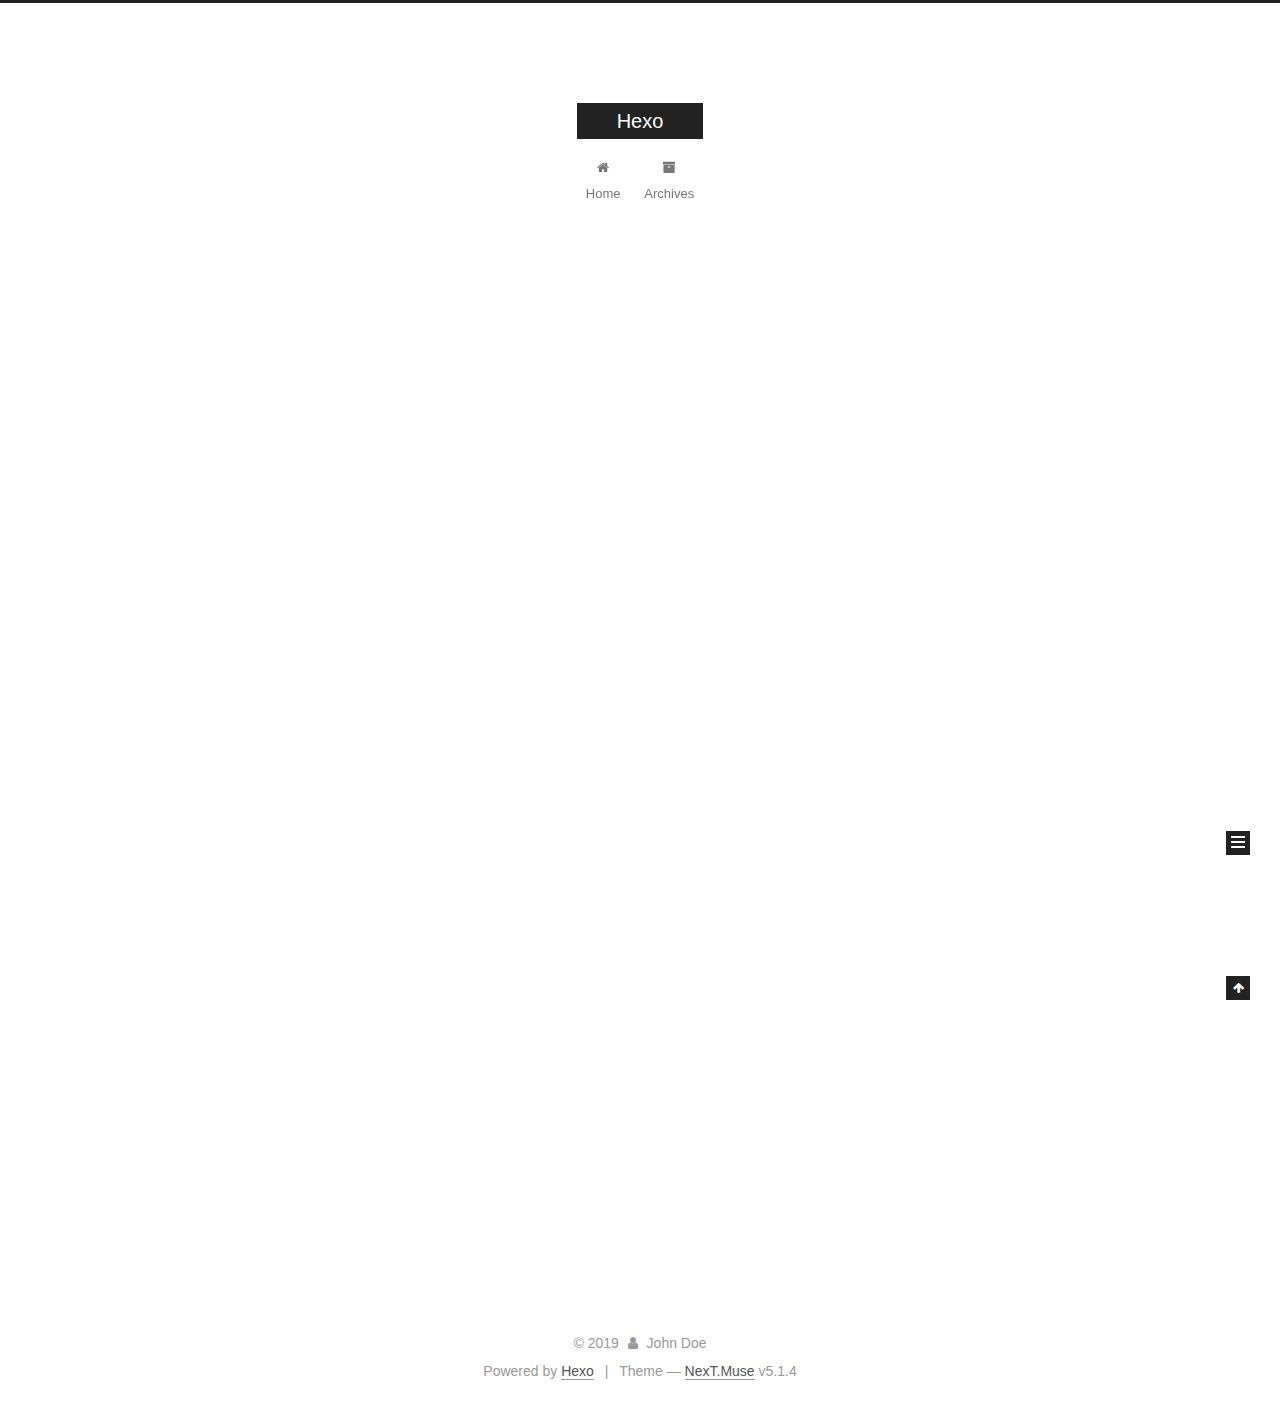
<file: index.html>
<!DOCTYPE html>



  


<html class="theme-next muse use-motion" lang="">
<head><meta name="generator" content="Hexo 3.8.0">
  <meta charset="UTF-8">
<meta http-equiv="X-UA-Compatible" content="IE=edge">
<meta name="viewport" content="width=device-width, initial-scale=1, maximum-scale=1">
<meta name="theme-color" content="#222">









<meta http-equiv="Cache-Control" content="no-transform">
<meta http-equiv="Cache-Control" content="no-siteapp">
















  
  
  <link href="/lib/fancybox/source/jquery.fancybox.css?v=2.1.5" rel="stylesheet" type="text/css">







<link href="/lib/font-awesome/css/font-awesome.min.css?v=4.6.2" rel="stylesheet" type="text/css">

<link href="/css/main.css?v=5.1.4" rel="stylesheet" type="text/css">


  <link rel="apple-touch-icon" sizes="180x180" href="/images/apple-touch-icon-next.png?v=5.1.4">


  <link rel="icon" type="image/png" sizes="32x32" href="/images/favicon-32x32-next.png?v=5.1.4">


  <link rel="icon" type="image/png" sizes="16x16" href="/images/favicon-16x16-next.png?v=5.1.4">


  <link rel="mask-icon" href="/images/logo.svg?v=5.1.4" color="#222">





  <meta name="keywords" content="Hexo, NexT">










<meta property="og:type" content="website">
<meta property="og:title" content="Hexo">
<meta property="og:url" content="http://yoursite.com/index.html">
<meta property="og:site_name" content="Hexo">
<meta property="og:locale" content="default">
<meta name="twitter:card" content="summary">
<meta name="twitter:title" content="Hexo">



<script type="text/javascript" id="hexo.configurations">
  var NexT = window.NexT || {};
  var CONFIG = {
    root: '/',
    scheme: 'Muse',
    version: '5.1.4',
    sidebar: {"position":"left","display":"post","offset":12,"b2t":false,"scrollpercent":false,"onmobile":false},
    fancybox: true,
    tabs: true,
    motion: {"enable":true,"async":false,"transition":{"post_block":"fadeIn","post_header":"slideDownIn","post_body":"slideDownIn","coll_header":"slideLeftIn","sidebar":"slideUpIn"}},
    duoshuo: {
      userId: '0',
      author: 'Author'
    },
    algolia: {
      applicationID: '',
      apiKey: '',
      indexName: '',
      hits: {"per_page":10},
      labels: {"input_placeholder":"Search for Posts","hits_empty":"We didn't find any results for the search: ${query}","hits_stats":"${hits} results found in ${time} ms"}
    }
  };
</script>



  <link rel="canonical" href="http://yoursite.com/">





  <title>Hexo</title>
  








</head>

<body itemscope="" itemtype="http://schema.org/WebPage" lang="default">

  
  
    
  

  <div class="container sidebar-position-left 
  page-home">
    <div class="headband"></div>

    <header id="header" class="header" itemscope="" itemtype="http://schema.org/WPHeader">
      <div class="header-inner"><div class="site-brand-wrapper">
  <div class="site-meta ">
    

    <div class="custom-logo-site-title">
      <a href="/" class="brand" rel="start">
        <span class="logo-line-before"><i></i></span>
        <span class="site-title">Hexo</span>
        <span class="logo-line-after"><i></i></span>
      </a>
    </div>
      
        <p class="site-subtitle"></p>
      
  </div>

  <div class="site-nav-toggle">
    <button>
      <span class="btn-bar"></span>
      <span class="btn-bar"></span>
      <span class="btn-bar"></span>
    </button>
  </div>
</div>

<nav class="site-nav">
  

  
    <ul id="menu" class="menu">
      
        
        <li class="menu-item menu-item-home">
          <a href="/" rel="section">
            
              <i class="menu-item-icon fa fa-fw fa-home"></i> <br>
            
            Home
          </a>
        </li>
      
        
        <li class="menu-item menu-item-archives">
          <a href="/archives/" rel="section">
            
              <i class="menu-item-icon fa fa-fw fa-archive"></i> <br>
            
            Archives
          </a>
        </li>
      

      
    </ul>
  

  
</nav>



 </div>
    </header>

    <main id="main" class="main">
      <div class="main-inner">
        <div class="content-wrap">
          <div id="content" class="content">
            
  <section id="posts" class="posts-expand">
    
      

  

  
  
  

  <article class="post post-type-normal" itemscope="" itemtype="http://schema.org/Article">
  
  
  
  <div class="post-block">
    <link itemprop="mainEntityOfPage" href="http://yoursite.com/2019/01/26/hello-world/">

    <span hidden itemprop="author" itemscope="" itemtype="http://schema.org/Person">
      <meta itemprop="name" content="John Doe">
      <meta itemprop="description" content="">
      <meta itemprop="image" content="/images/avatar.gif">
    </span>

    <span hidden itemprop="publisher" itemscope="" itemtype="http://schema.org/Organization">
      <meta itemprop="name" content="Hexo">
    </span>

    
      <header class="post-header">

        
        
          <h1 class="post-title" itemprop="name headline">
                
                <a class="post-title-link" href="/2019/01/26/hello-world/" itemprop="url">Hello World</a></h1>
        

        <div class="post-meta">
          <span class="post-time">
            
              <span class="post-meta-item-icon">
                <i class="fa fa-calendar-o"></i>
              </span>
              
                <span class="post-meta-item-text">Posted on</span>
              
              <time title="Post created" itemprop="dateCreated datePublished" datetime="2019-01-26T19:41:16+08:00">
                2019-01-26
              </time>
            

            

            
          </span>

          

          
            
          

          
          

          

          

          

        </div>
      </header>
    

    
    
    
    <div class="post-body" itemprop="articleBody">

      
      

      
        
          
            <p>Welcome to <a href="https://hexo.io/" target="_blank" rel="noopener">Hexo</a>! This is your very first post. Check <a href="https://hexo.io/docs/" target="_blank" rel="noopener">documentation</a> for more info. If you get any problems when using Hexo, you can find the answer in <a href="https://hexo.io/docs/troubleshooting.html" target="_blank" rel="noopener">troubleshooting</a> or you can ask me on <a href="https://github.com/hexojs/hexo/issues" target="_blank" rel="noopener">GitHub</a>.</p>
<h2 id="Quick-Start"><a href="#Quick-Start" class="headerlink" title="Quick Start"></a>Quick Start</h2><h3 id="Create-a-new-post"><a href="#Create-a-new-post" class="headerlink" title="Create a new post"></a>Create a new post</h3><figure class="highlight bash"><table><tr><td class="gutter"><pre><span class="line">1</span><br></pre></td><td class="code"><pre><span class="line">$ hexo new <span class="string">"My New Post"</span></span><br></pre></td></tr></table></figure>
<p>More info: <a href="https://hexo.io/docs/writing.html" target="_blank" rel="noopener">Writing</a></p>
<h3 id="Run-server"><a href="#Run-server" class="headerlink" title="Run server"></a>Run server</h3><figure class="highlight bash"><table><tr><td class="gutter"><pre><span class="line">1</span><br></pre></td><td class="code"><pre><span class="line">$ hexo server</span><br></pre></td></tr></table></figure>
<p>More info: <a href="https://hexo.io/docs/server.html" target="_blank" rel="noopener">Server</a></p>
<h3 id="Generate-static-files"><a href="#Generate-static-files" class="headerlink" title="Generate static files"></a>Generate static files</h3><figure class="highlight bash"><table><tr><td class="gutter"><pre><span class="line">1</span><br></pre></td><td class="code"><pre><span class="line">$ hexo generate</span><br></pre></td></tr></table></figure>
<p>More info: <a href="https://hexo.io/docs/generating.html" target="_blank" rel="noopener">Generating</a></p>
<h3 id="Deploy-to-remote-sites"><a href="#Deploy-to-remote-sites" class="headerlink" title="Deploy to remote sites"></a>Deploy to remote sites</h3><figure class="highlight bash"><table><tr><td class="gutter"><pre><span class="line">1</span><br></pre></td><td class="code"><pre><span class="line">$ hexo deploy</span><br></pre></td></tr></table></figure>
<p>More info: <a href="https://hexo.io/docs/deployment.html" target="_blank" rel="noopener">Deployment</a></p>

          
        
      
    </div>
    
    
    

    

    

    

    <footer class="post-footer">
      

      

      

      
      
        <div class="post-eof"></div>
      
    </footer>
  </div>
  
  
  
  </article>


    
  </section>

  


          </div>
          


          

        </div>
        
          
  
  <div class="sidebar-toggle">
    <div class="sidebar-toggle-line-wrap">
      <span class="sidebar-toggle-line sidebar-toggle-line-first"></span>
      <span class="sidebar-toggle-line sidebar-toggle-line-middle"></span>
      <span class="sidebar-toggle-line sidebar-toggle-line-last"></span>
    </div>
  </div>

  <aside id="sidebar" class="sidebar">
    
    <div class="sidebar-inner">

      

      

      <section class="site-overview-wrap sidebar-panel sidebar-panel-active">
        <div class="site-overview">
          <div class="site-author motion-element" itemprop="author" itemscope="" itemtype="http://schema.org/Person">
            
              <p class="site-author-name" itemprop="name">John Doe</p>
              <p class="site-description motion-element" itemprop="description"></p>
          </div>

          <nav class="site-state motion-element">

            
              <div class="site-state-item site-state-posts">
              
                <a href="/archives/">
              
                  <span class="site-state-item-count">1</span>
                  <span class="site-state-item-name">posts</span>
                </a>
              </div>
            

            

            

          </nav>

          

          

          
          

          
          

          

        </div>
      </section>

      

      

    </div>
  </aside>


        
      </div>
    </main>

    <footer id="footer" class="footer">
      <div class="footer-inner">
        <div class="copyright">&copy; <span itemprop="copyrightYear">2019</span>
  <span class="with-love">
    <i class="fa fa-user"></i>
  </span>
  <span class="author" itemprop="copyrightHolder">John Doe</span>

  
</div>


  <div class="powered-by">Powered by <a class="theme-link" target="_blank" href="https://hexo.io">Hexo</a></div>



  <span class="post-meta-divider">|</span>



  <div class="theme-info">Theme &mdash; <a class="theme-link" target="_blank" href="https://github.com/iissnan/hexo-theme-next">NexT.Muse</a> v5.1.4</div>




        







        
      </div>
    </footer>

    
      <div class="back-to-top">
        <i class="fa fa-arrow-up"></i>
        
      </div>
    

    

  </div>

  

<script type="text/javascript">
  if (Object.prototype.toString.call(window.Promise) !== '[object Function]') {
    window.Promise = null;
  }
</script>









  












  
  
    <script type="text/javascript" src="/lib/jquery/index.js?v=2.1.3"></script>
  

  
  
    <script type="text/javascript" src="/lib/fastclick/lib/fastclick.min.js?v=1.0.6"></script>
  

  
  
    <script type="text/javascript" src="/lib/jquery_lazyload/jquery.lazyload.js?v=1.9.7"></script>
  

  
  
    <script type="text/javascript" src="/lib/velocity/velocity.min.js?v=1.2.1"></script>
  

  
  
    <script type="text/javascript" src="/lib/velocity/velocity.ui.min.js?v=1.2.1"></script>
  

  
  
    <script type="text/javascript" src="/lib/fancybox/source/jquery.fancybox.pack.js?v=2.1.5"></script>
  


  


  <script type="text/javascript" src="/js/src/utils.js?v=5.1.4"></script>

  <script type="text/javascript" src="/js/src/motion.js?v=5.1.4"></script>



  
  

  

  


  <script type="text/javascript" src="/js/src/bootstrap.js?v=5.1.4"></script>



  


  




	





  





  












  





  

  

  

  
  

  

  

  

</body>
</html>
</file>
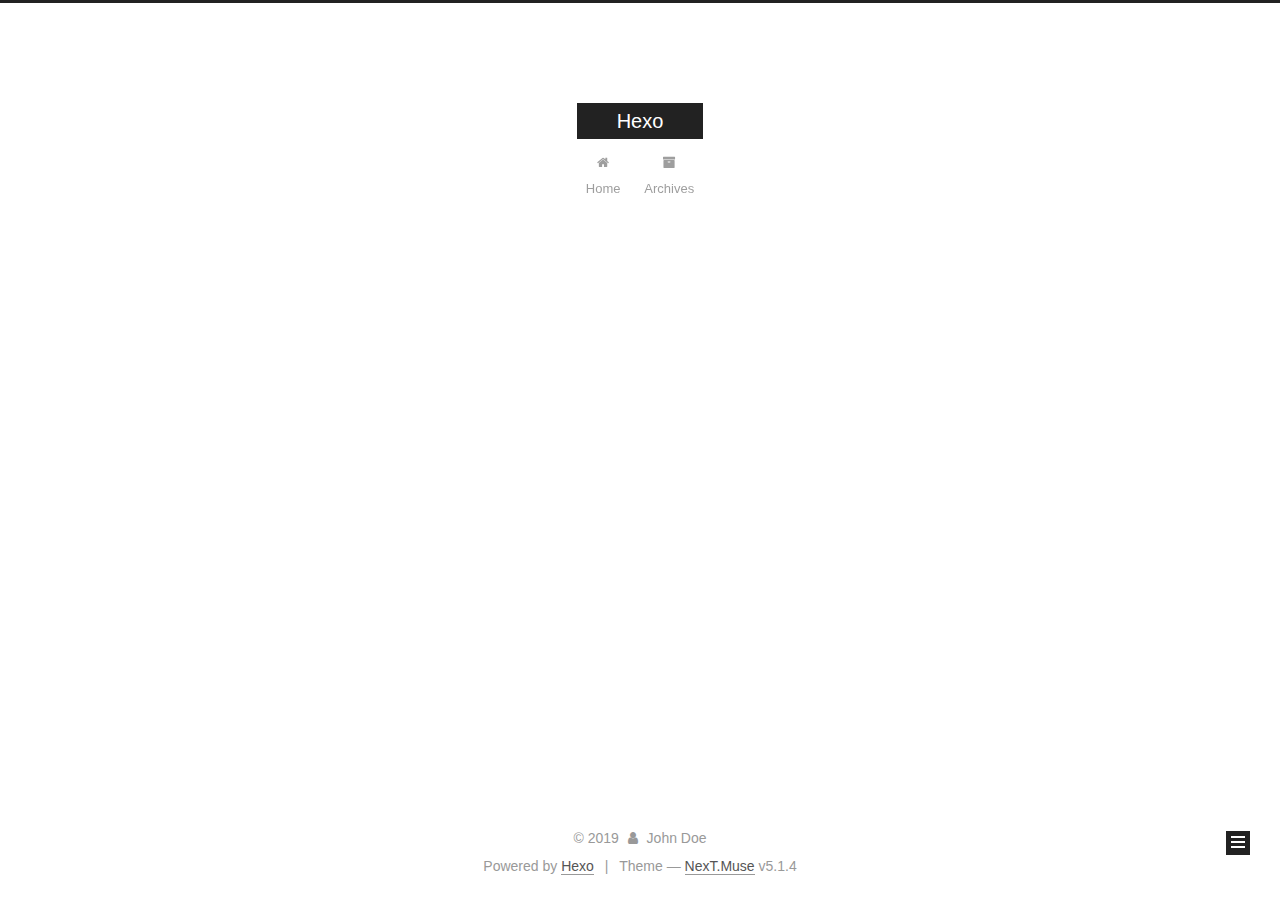
<file: archives/index.html>
<!DOCTYPE html>



  


<html class="theme-next muse use-motion" lang="">
<head><meta name="generator" content="Hexo 3.8.0">
  <meta charset="UTF-8">
<meta http-equiv="X-UA-Compatible" content="IE=edge">
<meta name="viewport" content="width=device-width, initial-scale=1, maximum-scale=1">
<meta name="theme-color" content="#222">









<meta http-equiv="Cache-Control" content="no-transform">
<meta http-equiv="Cache-Control" content="no-siteapp">
















  
  
  <link href="/lib/fancybox/source/jquery.fancybox.css?v=2.1.5" rel="stylesheet" type="text/css">







<link href="/lib/font-awesome/css/font-awesome.min.css?v=4.6.2" rel="stylesheet" type="text/css">

<link href="/css/main.css?v=5.1.4" rel="stylesheet" type="text/css">


  <link rel="apple-touch-icon" sizes="180x180" href="/images/apple-touch-icon-next.png?v=5.1.4">


  <link rel="icon" type="image/png" sizes="32x32" href="/images/favicon-32x32-next.png?v=5.1.4">


  <link rel="icon" type="image/png" sizes="16x16" href="/images/favicon-16x16-next.png?v=5.1.4">


  <link rel="mask-icon" href="/images/logo.svg?v=5.1.4" color="#222">





  <meta name="keywords" content="Hexo, NexT">










<meta property="og:type" content="website">
<meta property="og:title" content="Hexo">
<meta property="og:url" content="http://yoursite.com/archives/index.html">
<meta property="og:site_name" content="Hexo">
<meta property="og:locale" content="default">
<meta name="twitter:card" content="summary">
<meta name="twitter:title" content="Hexo">



<script type="text/javascript" id="hexo.configurations">
  var NexT = window.NexT || {};
  var CONFIG = {
    root: '/',
    scheme: 'Muse',
    version: '5.1.4',
    sidebar: {"position":"left","display":"post","offset":12,"b2t":false,"scrollpercent":false,"onmobile":false},
    fancybox: true,
    tabs: true,
    motion: {"enable":true,"async":false,"transition":{"post_block":"fadeIn","post_header":"slideDownIn","post_body":"slideDownIn","coll_header":"slideLeftIn","sidebar":"slideUpIn"}},
    duoshuo: {
      userId: '0',
      author: 'Author'
    },
    algolia: {
      applicationID: '',
      apiKey: '',
      indexName: '',
      hits: {"per_page":10},
      labels: {"input_placeholder":"Search for Posts","hits_empty":"We didn't find any results for the search: ${query}","hits_stats":"${hits} results found in ${time} ms"}
    }
  };
</script>



  <link rel="canonical" href="http://yoursite.com/archives/">





  <title>Archive | Hexo</title>
  








</head>

<body itemscope="" itemtype="http://schema.org/WebPage" lang="default">

  
  
    
  

  <div class="container sidebar-position-left page-archive">
    <div class="headband"></div>

    <header id="header" class="header" itemscope="" itemtype="http://schema.org/WPHeader">
      <div class="header-inner"><div class="site-brand-wrapper">
  <div class="site-meta ">
    

    <div class="custom-logo-site-title">
      <a href="/" class="brand" rel="start">
        <span class="logo-line-before"><i></i></span>
        <span class="site-title">Hexo</span>
        <span class="logo-line-after"><i></i></span>
      </a>
    </div>
      
        <p class="site-subtitle"></p>
      
  </div>

  <div class="site-nav-toggle">
    <button>
      <span class="btn-bar"></span>
      <span class="btn-bar"></span>
      <span class="btn-bar"></span>
    </button>
  </div>
</div>

<nav class="site-nav">
  

  
    <ul id="menu" class="menu">
      
        
        <li class="menu-item menu-item-home">
          <a href="/" rel="section">
            
              <i class="menu-item-icon fa fa-fw fa-home"></i> <br>
            
            Home
          </a>
        </li>
      
        
        <li class="menu-item menu-item-archives">
          <a href="/archives/" rel="section">
            
              <i class="menu-item-icon fa fa-fw fa-archive"></i> <br>
            
            Archives
          </a>
        </li>
      

      
    </ul>
  

  
</nav>



 </div>
    </header>

    <main id="main" class="main">
      <div class="main-inner">
        <div class="content-wrap">
          <div id="content" class="content">
            

  
  
  
  <div class="post-block archive">
    <div id="posts" class="posts-collapse">
      <span class="archive-move-on"></span>

      <span class="archive-page-counter">
        
        
        
          
        
        Um..! 1 post. Keep on posting.
      </span>

      

        
        
        

        
          
          <div class="collection-title">
            <h1 class="archive-year" id="archive-year-2019">2019</h1>
          </div>
        
        

        

  <article class="post post-type-normal" itemscope="" itemtype="http://schema.org/Article">
    <header class="post-header">

      <h2 class="post-title">
        
            <a class="post-title-link" href="/2019/01/26/hello-world/" itemprop="url">
              
                <span itemprop="name">Hello World</span>
              
            </a>
        
      </h2>

      <div class="post-meta">
        <time class="post-time" itemprop="dateCreated" datetime="2019-01-26T19:41:16+08:00" content="2019-01-26">
          01-26
        </time>
      </div>

    </header>
  </article>



      

    </div>
  </div>
  
  
  

  



          </div>
          


          

        </div>
        
          
  
  <div class="sidebar-toggle">
    <div class="sidebar-toggle-line-wrap">
      <span class="sidebar-toggle-line sidebar-toggle-line-first"></span>
      <span class="sidebar-toggle-line sidebar-toggle-line-middle"></span>
      <span class="sidebar-toggle-line sidebar-toggle-line-last"></span>
    </div>
  </div>

  <aside id="sidebar" class="sidebar">
    
    <div class="sidebar-inner">

      

      

      <section class="site-overview-wrap sidebar-panel sidebar-panel-active">
        <div class="site-overview">
          <div class="site-author motion-element" itemprop="author" itemscope="" itemtype="http://schema.org/Person">
            
              <p class="site-author-name" itemprop="name">John Doe</p>
              <p class="site-description motion-element" itemprop="description"></p>
          </div>

          <nav class="site-state motion-element">

            
              <div class="site-state-item site-state-posts">
              
                <a href="/archives/">
              
                  <span class="site-state-item-count">1</span>
                  <span class="site-state-item-name">posts</span>
                </a>
              </div>
            

            

            

          </nav>

          

          

          
          

          
          

          

        </div>
      </section>

      

      

    </div>
  </aside>


        
      </div>
    </main>

    <footer id="footer" class="footer">
      <div class="footer-inner">
        <div class="copyright">&copy; <span itemprop="copyrightYear">2019</span>
  <span class="with-love">
    <i class="fa fa-user"></i>
  </span>
  <span class="author" itemprop="copyrightHolder">John Doe</span>

  
</div>


  <div class="powered-by">Powered by <a class="theme-link" target="_blank" href="https://hexo.io">Hexo</a></div>



  <span class="post-meta-divider">|</span>



  <div class="theme-info">Theme &mdash; <a class="theme-link" target="_blank" href="https://github.com/iissnan/hexo-theme-next">NexT.Muse</a> v5.1.4</div>




        







        
      </div>
    </footer>

    
      <div class="back-to-top">
        <i class="fa fa-arrow-up"></i>
        
      </div>
    

    

  </div>

  

<script type="text/javascript">
  if (Object.prototype.toString.call(window.Promise) !== '[object Function]') {
    window.Promise = null;
  }
</script>









  












  
  
    <script type="text/javascript" src="/lib/jquery/index.js?v=2.1.3"></script>
  

  
  
    <script type="text/javascript" src="/lib/fastclick/lib/fastclick.min.js?v=1.0.6"></script>
  

  
  
    <script type="text/javascript" src="/lib/jquery_lazyload/jquery.lazyload.js?v=1.9.7"></script>
  

  
  
    <script type="text/javascript" src="/lib/velocity/velocity.min.js?v=1.2.1"></script>
  

  
  
    <script type="text/javascript" src="/lib/velocity/velocity.ui.min.js?v=1.2.1"></script>
  

  
  
    <script type="text/javascript" src="/lib/fancybox/source/jquery.fancybox.pack.js?v=2.1.5"></script>
  


  


  <script type="text/javascript" src="/js/src/utils.js?v=5.1.4"></script>

  <script type="text/javascript" src="/js/src/motion.js?v=5.1.4"></script>



  
  

  

  


  <script type="text/javascript" src="/js/src/bootstrap.js?v=5.1.4"></script>



  


  




	





  





  












  





  

  

  

  
  

  

  

  

</body>
</html>
</file>
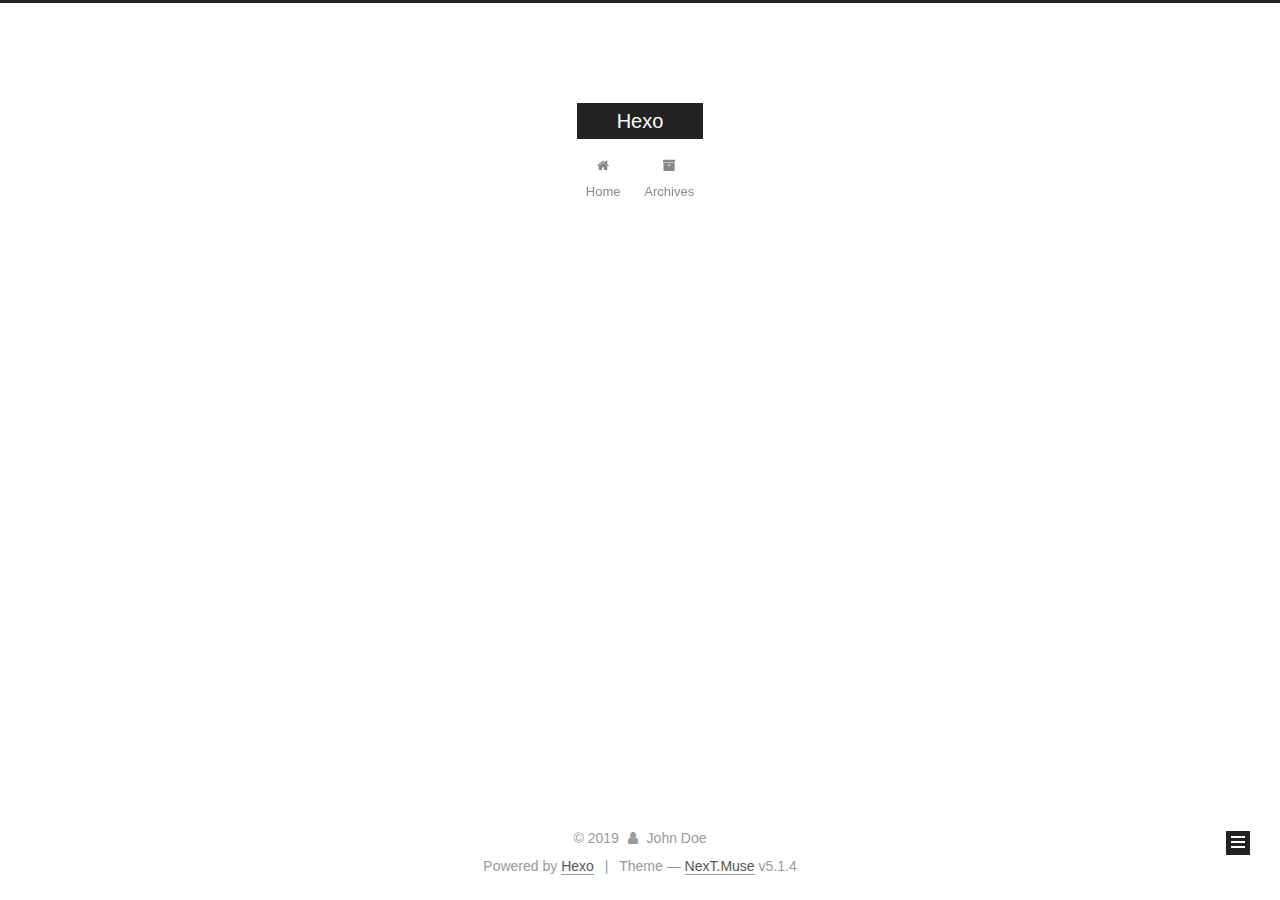
<file: archives/2019/index.html>
<!DOCTYPE html>



  


<html class="theme-next muse use-motion" lang="">
<head><meta name="generator" content="Hexo 3.8.0">
  <meta charset="UTF-8">
<meta http-equiv="X-UA-Compatible" content="IE=edge">
<meta name="viewport" content="width=device-width, initial-scale=1, maximum-scale=1">
<meta name="theme-color" content="#222">









<meta http-equiv="Cache-Control" content="no-transform">
<meta http-equiv="Cache-Control" content="no-siteapp">
















  
  
  <link href="/lib/fancybox/source/jquery.fancybox.css?v=2.1.5" rel="stylesheet" type="text/css">







<link href="/lib/font-awesome/css/font-awesome.min.css?v=4.6.2" rel="stylesheet" type="text/css">

<link href="/css/main.css?v=5.1.4" rel="stylesheet" type="text/css">


  <link rel="apple-touch-icon" sizes="180x180" href="/images/apple-touch-icon-next.png?v=5.1.4">


  <link rel="icon" type="image/png" sizes="32x32" href="/images/favicon-32x32-next.png?v=5.1.4">


  <link rel="icon" type="image/png" sizes="16x16" href="/images/favicon-16x16-next.png?v=5.1.4">


  <link rel="mask-icon" href="/images/logo.svg?v=5.1.4" color="#222">





  <meta name="keywords" content="Hexo, NexT">










<meta property="og:type" content="website">
<meta property="og:title" content="Hexo">
<meta property="og:url" content="http://yoursite.com/archives/2019/index.html">
<meta property="og:site_name" content="Hexo">
<meta property="og:locale" content="default">
<meta name="twitter:card" content="summary">
<meta name="twitter:title" content="Hexo">



<script type="text/javascript" id="hexo.configurations">
  var NexT = window.NexT || {};
  var CONFIG = {
    root: '/',
    scheme: 'Muse',
    version: '5.1.4',
    sidebar: {"position":"left","display":"post","offset":12,"b2t":false,"scrollpercent":false,"onmobile":false},
    fancybox: true,
    tabs: true,
    motion: {"enable":true,"async":false,"transition":{"post_block":"fadeIn","post_header":"slideDownIn","post_body":"slideDownIn","coll_header":"slideLeftIn","sidebar":"slideUpIn"}},
    duoshuo: {
      userId: '0',
      author: 'Author'
    },
    algolia: {
      applicationID: '',
      apiKey: '',
      indexName: '',
      hits: {"per_page":10},
      labels: {"input_placeholder":"Search for Posts","hits_empty":"We didn't find any results for the search: ${query}","hits_stats":"${hits} results found in ${time} ms"}
    }
  };
</script>



  <link rel="canonical" href="http://yoursite.com/archives/2019/">





  <title>Archive | Hexo</title>
  








</head>

<body itemscope="" itemtype="http://schema.org/WebPage" lang="default">

  
  
    
  

  <div class="container sidebar-position-left page-archive">
    <div class="headband"></div>

    <header id="header" class="header" itemscope="" itemtype="http://schema.org/WPHeader">
      <div class="header-inner"><div class="site-brand-wrapper">
  <div class="site-meta ">
    

    <div class="custom-logo-site-title">
      <a href="/" class="brand" rel="start">
        <span class="logo-line-before"><i></i></span>
        <span class="site-title">Hexo</span>
        <span class="logo-line-after"><i></i></span>
      </a>
    </div>
      
        <p class="site-subtitle"></p>
      
  </div>

  <div class="site-nav-toggle">
    <button>
      <span class="btn-bar"></span>
      <span class="btn-bar"></span>
      <span class="btn-bar"></span>
    </button>
  </div>
</div>

<nav class="site-nav">
  

  
    <ul id="menu" class="menu">
      
        
        <li class="menu-item menu-item-home">
          <a href="/" rel="section">
            
              <i class="menu-item-icon fa fa-fw fa-home"></i> <br>
            
            Home
          </a>
        </li>
      
        
        <li class="menu-item menu-item-archives">
          <a href="/archives/" rel="section">
            
              <i class="menu-item-icon fa fa-fw fa-archive"></i> <br>
            
            Archives
          </a>
        </li>
      

      
    </ul>
  

  
</nav>



 </div>
    </header>

    <main id="main" class="main">
      <div class="main-inner">
        <div class="content-wrap">
          <div id="content" class="content">
            

  
  
  
  <div class="post-block archive">
    <div id="posts" class="posts-collapse">
      <span class="archive-move-on"></span>

      <span class="archive-page-counter">
        
        
        
          
        
        Um..! 1 post. Keep on posting.
      </span>

      

        
        
        

        
          
          <div class="collection-title">
            <h1 class="archive-year" id="archive-year-2019">2019</h1>
          </div>
        
        

        

  <article class="post post-type-normal" itemscope="" itemtype="http://schema.org/Article">
    <header class="post-header">

      <h2 class="post-title">
        
            <a class="post-title-link" href="/2019/01/26/hello-world/" itemprop="url">
              
                <span itemprop="name">Hello World</span>
              
            </a>
        
      </h2>

      <div class="post-meta">
        <time class="post-time" itemprop="dateCreated" datetime="2019-01-26T19:41:16+08:00" content="2019-01-26">
          01-26
        </time>
      </div>

    </header>
  </article>



      

    </div>
  </div>
  
  
  

  



          </div>
          


          

        </div>
        
          
  
  <div class="sidebar-toggle">
    <div class="sidebar-toggle-line-wrap">
      <span class="sidebar-toggle-line sidebar-toggle-line-first"></span>
      <span class="sidebar-toggle-line sidebar-toggle-line-middle"></span>
      <span class="sidebar-toggle-line sidebar-toggle-line-last"></span>
    </div>
  </div>

  <aside id="sidebar" class="sidebar">
    
    <div class="sidebar-inner">

      

      

      <section class="site-overview-wrap sidebar-panel sidebar-panel-active">
        <div class="site-overview">
          <div class="site-author motion-element" itemprop="author" itemscope="" itemtype="http://schema.org/Person">
            
              <p class="site-author-name" itemprop="name">John Doe</p>
              <p class="site-description motion-element" itemprop="description"></p>
          </div>

          <nav class="site-state motion-element">

            
              <div class="site-state-item site-state-posts">
              
                <a href="/archives/">
              
                  <span class="site-state-item-count">1</span>
                  <span class="site-state-item-name">posts</span>
                </a>
              </div>
            

            

            

          </nav>

          

          

          
          

          
          

          

        </div>
      </section>

      

      

    </div>
  </aside>


        
      </div>
    </main>

    <footer id="footer" class="footer">
      <div class="footer-inner">
        <div class="copyright">&copy; <span itemprop="copyrightYear">2019</span>
  <span class="with-love">
    <i class="fa fa-user"></i>
  </span>
  <span class="author" itemprop="copyrightHolder">John Doe</span>

  
</div>


  <div class="powered-by">Powered by <a class="theme-link" target="_blank" href="https://hexo.io">Hexo</a></div>



  <span class="post-meta-divider">|</span>



  <div class="theme-info">Theme &mdash; <a class="theme-link" target="_blank" href="https://github.com/iissnan/hexo-theme-next">NexT.Muse</a> v5.1.4</div>




        







        
      </div>
    </footer>

    
      <div class="back-to-top">
        <i class="fa fa-arrow-up"></i>
        
      </div>
    

    

  </div>

  

<script type="text/javascript">
  if (Object.prototype.toString.call(window.Promise) !== '[object Function]') {
    window.Promise = null;
  }
</script>









  












  
  
    <script type="text/javascript" src="/lib/jquery/index.js?v=2.1.3"></script>
  

  
  
    <script type="text/javascript" src="/lib/fastclick/lib/fastclick.min.js?v=1.0.6"></script>
  

  
  
    <script type="text/javascript" src="/lib/jquery_lazyload/jquery.lazyload.js?v=1.9.7"></script>
  

  
  
    <script type="text/javascript" src="/lib/velocity/velocity.min.js?v=1.2.1"></script>
  

  
  
    <script type="text/javascript" src="/lib/velocity/velocity.ui.min.js?v=1.2.1"></script>
  

  
  
    <script type="text/javascript" src="/lib/fancybox/source/jquery.fancybox.pack.js?v=2.1.5"></script>
  


  


  <script type="text/javascript" src="/js/src/utils.js?v=5.1.4"></script>

  <script type="text/javascript" src="/js/src/motion.js?v=5.1.4"></script>



  
  

  

  


  <script type="text/javascript" src="/js/src/bootstrap.js?v=5.1.4"></script>



  


  




	





  





  












  





  

  

  

  
  

  

  

  

</body>
</html>
</file>
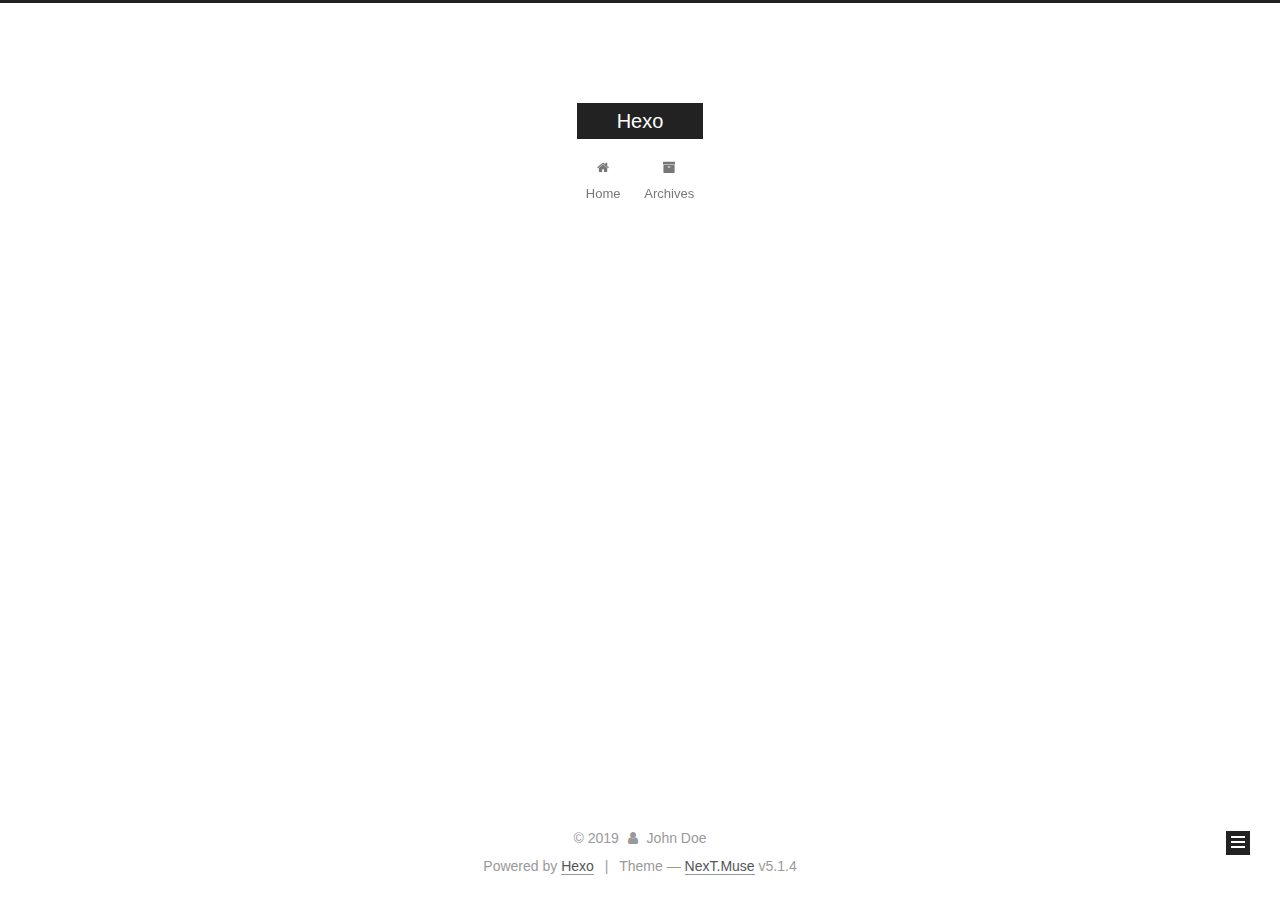
<file: archives/2019/01/index.html>
<!DOCTYPE html>



  


<html class="theme-next muse use-motion" lang="">
<head><meta name="generator" content="Hexo 3.8.0">
  <meta charset="UTF-8">
<meta http-equiv="X-UA-Compatible" content="IE=edge">
<meta name="viewport" content="width=device-width, initial-scale=1, maximum-scale=1">
<meta name="theme-color" content="#222">









<meta http-equiv="Cache-Control" content="no-transform">
<meta http-equiv="Cache-Control" content="no-siteapp">
















  
  
  <link href="/lib/fancybox/source/jquery.fancybox.css?v=2.1.5" rel="stylesheet" type="text/css">







<link href="/lib/font-awesome/css/font-awesome.min.css?v=4.6.2" rel="stylesheet" type="text/css">

<link href="/css/main.css?v=5.1.4" rel="stylesheet" type="text/css">


  <link rel="apple-touch-icon" sizes="180x180" href="/images/apple-touch-icon-next.png?v=5.1.4">


  <link rel="icon" type="image/png" sizes="32x32" href="/images/favicon-32x32-next.png?v=5.1.4">


  <link rel="icon" type="image/png" sizes="16x16" href="/images/favicon-16x16-next.png?v=5.1.4">


  <link rel="mask-icon" href="/images/logo.svg?v=5.1.4" color="#222">





  <meta name="keywords" content="Hexo, NexT">










<meta property="og:type" content="website">
<meta property="og:title" content="Hexo">
<meta property="og:url" content="http://yoursite.com/archives/2019/01/index.html">
<meta property="og:site_name" content="Hexo">
<meta property="og:locale" content="default">
<meta name="twitter:card" content="summary">
<meta name="twitter:title" content="Hexo">



<script type="text/javascript" id="hexo.configurations">
  var NexT = window.NexT || {};
  var CONFIG = {
    root: '/',
    scheme: 'Muse',
    version: '5.1.4',
    sidebar: {"position":"left","display":"post","offset":12,"b2t":false,"scrollpercent":false,"onmobile":false},
    fancybox: true,
    tabs: true,
    motion: {"enable":true,"async":false,"transition":{"post_block":"fadeIn","post_header":"slideDownIn","post_body":"slideDownIn","coll_header":"slideLeftIn","sidebar":"slideUpIn"}},
    duoshuo: {
      userId: '0',
      author: 'Author'
    },
    algolia: {
      applicationID: '',
      apiKey: '',
      indexName: '',
      hits: {"per_page":10},
      labels: {"input_placeholder":"Search for Posts","hits_empty":"We didn't find any results for the search: ${query}","hits_stats":"${hits} results found in ${time} ms"}
    }
  };
</script>



  <link rel="canonical" href="http://yoursite.com/archives/2019/01/">





  <title>Archive | Hexo</title>
  








</head>

<body itemscope="" itemtype="http://schema.org/WebPage" lang="default">

  
  
    
  

  <div class="container sidebar-position-left page-archive">
    <div class="headband"></div>

    <header id="header" class="header" itemscope="" itemtype="http://schema.org/WPHeader">
      <div class="header-inner"><div class="site-brand-wrapper">
  <div class="site-meta ">
    

    <div class="custom-logo-site-title">
      <a href="/" class="brand" rel="start">
        <span class="logo-line-before"><i></i></span>
        <span class="site-title">Hexo</span>
        <span class="logo-line-after"><i></i></span>
      </a>
    </div>
      
        <p class="site-subtitle"></p>
      
  </div>

  <div class="site-nav-toggle">
    <button>
      <span class="btn-bar"></span>
      <span class="btn-bar"></span>
      <span class="btn-bar"></span>
    </button>
  </div>
</div>

<nav class="site-nav">
  

  
    <ul id="menu" class="menu">
      
        
        <li class="menu-item menu-item-home">
          <a href="/" rel="section">
            
              <i class="menu-item-icon fa fa-fw fa-home"></i> <br>
            
            Home
          </a>
        </li>
      
        
        <li class="menu-item menu-item-archives">
          <a href="/archives/" rel="section">
            
              <i class="menu-item-icon fa fa-fw fa-archive"></i> <br>
            
            Archives
          </a>
        </li>
      

      
    </ul>
  

  
</nav>



 </div>
    </header>

    <main id="main" class="main">
      <div class="main-inner">
        <div class="content-wrap">
          <div id="content" class="content">
            

  
  
  
  <div class="post-block archive">
    <div id="posts" class="posts-collapse">
      <span class="archive-move-on"></span>

      <span class="archive-page-counter">
        
        
        
          
        
        Um..! 1 post. Keep on posting.
      </span>

      

        
        
        

        
          
          <div class="collection-title">
            <h1 class="archive-year" id="archive-year-2019">2019</h1>
          </div>
        
        

        

  <article class="post post-type-normal" itemscope="" itemtype="http://schema.org/Article">
    <header class="post-header">

      <h2 class="post-title">
        
            <a class="post-title-link" href="/2019/01/26/hello-world/" itemprop="url">
              
                <span itemprop="name">Hello World</span>
              
            </a>
        
      </h2>

      <div class="post-meta">
        <time class="post-time" itemprop="dateCreated" datetime="2019-01-26T19:41:16+08:00" content="2019-01-26">
          01-26
        </time>
      </div>

    </header>
  </article>



      

    </div>
  </div>
  
  
  

  



          </div>
          


          

        </div>
        
          
  
  <div class="sidebar-toggle">
    <div class="sidebar-toggle-line-wrap">
      <span class="sidebar-toggle-line sidebar-toggle-line-first"></span>
      <span class="sidebar-toggle-line sidebar-toggle-line-middle"></span>
      <span class="sidebar-toggle-line sidebar-toggle-line-last"></span>
    </div>
  </div>

  <aside id="sidebar" class="sidebar">
    
    <div class="sidebar-inner">

      

      

      <section class="site-overview-wrap sidebar-panel sidebar-panel-active">
        <div class="site-overview">
          <div class="site-author motion-element" itemprop="author" itemscope="" itemtype="http://schema.org/Person">
            
              <p class="site-author-name" itemprop="name">John Doe</p>
              <p class="site-description motion-element" itemprop="description"></p>
          </div>

          <nav class="site-state motion-element">

            
              <div class="site-state-item site-state-posts">
              
                <a href="/archives/">
              
                  <span class="site-state-item-count">1</span>
                  <span class="site-state-item-name">posts</span>
                </a>
              </div>
            

            

            

          </nav>

          

          

          
          

          
          

          

        </div>
      </section>

      

      

    </div>
  </aside>


        
      </div>
    </main>

    <footer id="footer" class="footer">
      <div class="footer-inner">
        <div class="copyright">&copy; <span itemprop="copyrightYear">2019</span>
  <span class="with-love">
    <i class="fa fa-user"></i>
  </span>
  <span class="author" itemprop="copyrightHolder">John Doe</span>

  
</div>


  <div class="powered-by">Powered by <a class="theme-link" target="_blank" href="https://hexo.io">Hexo</a></div>



  <span class="post-meta-divider">|</span>



  <div class="theme-info">Theme &mdash; <a class="theme-link" target="_blank" href="https://github.com/iissnan/hexo-theme-next">NexT.Muse</a> v5.1.4</div>




        







        
      </div>
    </footer>

    
      <div class="back-to-top">
        <i class="fa fa-arrow-up"></i>
        
      </div>
    

    

  </div>

  

<script type="text/javascript">
  if (Object.prototype.toString.call(window.Promise) !== '[object Function]') {
    window.Promise = null;
  }
</script>









  












  
  
    <script type="text/javascript" src="/lib/jquery/index.js?v=2.1.3"></script>
  

  
  
    <script type="text/javascript" src="/lib/fastclick/lib/fastclick.min.js?v=1.0.6"></script>
  

  
  
    <script type="text/javascript" src="/lib/jquery_lazyload/jquery.lazyload.js?v=1.9.7"></script>
  

  
  
    <script type="text/javascript" src="/lib/velocity/velocity.min.js?v=1.2.1"></script>
  

  
  
    <script type="text/javascript" src="/lib/velocity/velocity.ui.min.js?v=1.2.1"></script>
  

  
  
    <script type="text/javascript" src="/lib/fancybox/source/jquery.fancybox.pack.js?v=2.1.5"></script>
  


  


  <script type="text/javascript" src="/js/src/utils.js?v=5.1.4"></script>

  <script type="text/javascript" src="/js/src/motion.js?v=5.1.4"></script>



  
  

  

  


  <script type="text/javascript" src="/js/src/bootstrap.js?v=5.1.4"></script>



  


  




	





  





  












  





  

  

  

  
  

  

  

  

</body>
</html>
</file>
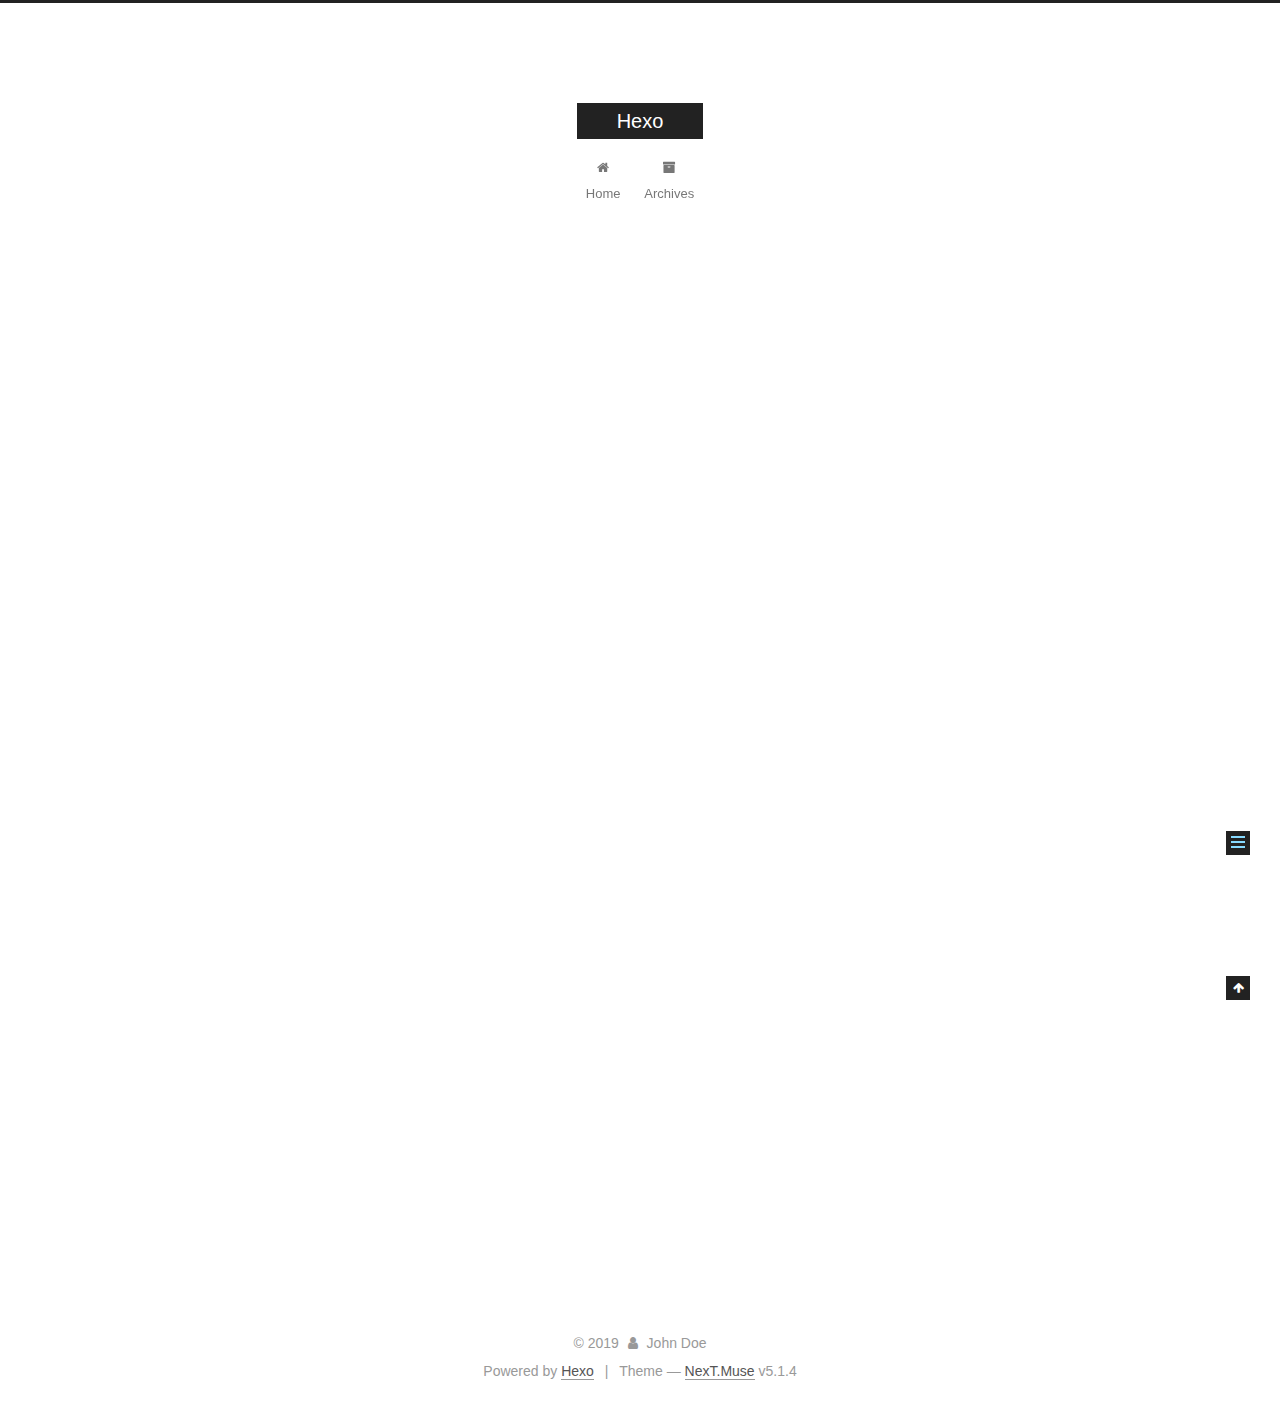
<file: 2019/01/26/hello-world/index.html>
<!DOCTYPE html>



  


<html class="theme-next muse use-motion" lang="">
<head><meta name="generator" content="Hexo 3.8.0">
  <meta charset="UTF-8">
<meta http-equiv="X-UA-Compatible" content="IE=edge">
<meta name="viewport" content="width=device-width, initial-scale=1, maximum-scale=1">
<meta name="theme-color" content="#222">









<meta http-equiv="Cache-Control" content="no-transform">
<meta http-equiv="Cache-Control" content="no-siteapp">
















  
  
  <link href="/lib/fancybox/source/jquery.fancybox.css?v=2.1.5" rel="stylesheet" type="text/css">







<link href="/lib/font-awesome/css/font-awesome.min.css?v=4.6.2" rel="stylesheet" type="text/css">

<link href="/css/main.css?v=5.1.4" rel="stylesheet" type="text/css">


  <link rel="apple-touch-icon" sizes="180x180" href="/images/apple-touch-icon-next.png?v=5.1.4">


  <link rel="icon" type="image/png" sizes="32x32" href="/images/favicon-32x32-next.png?v=5.1.4">


  <link rel="icon" type="image/png" sizes="16x16" href="/images/favicon-16x16-next.png?v=5.1.4">


  <link rel="mask-icon" href="/images/logo.svg?v=5.1.4" color="#222">





  <meta name="keywords" content="Hexo, NexT">










<meta name="description" content="Welcome to Hexo! This is your very first post. Check documentation for more info. If you get any problems when using Hexo, you can find the answer in troubleshooting or you can ask me on GitHub. Quick">
<meta property="og:type" content="article">
<meta property="og:title" content="Hello World">
<meta property="og:url" content="http://yoursite.com/2019/01/26/hello-world/index.html">
<meta property="og:site_name" content="Hexo">
<meta property="og:description" content="Welcome to Hexo! This is your very first post. Check documentation for more info. If you get any problems when using Hexo, you can find the answer in troubleshooting or you can ask me on GitHub. Quick">
<meta property="og:locale" content="default">
<meta property="og:updated_time" content="2019-01-26T11:41:16.053Z">
<meta name="twitter:card" content="summary">
<meta name="twitter:title" content="Hello World">
<meta name="twitter:description" content="Welcome to Hexo! This is your very first post. Check documentation for more info. If you get any problems when using Hexo, you can find the answer in troubleshooting or you can ask me on GitHub. Quick">



<script type="text/javascript" id="hexo.configurations">
  var NexT = window.NexT || {};
  var CONFIG = {
    root: '/',
    scheme: 'Muse',
    version: '5.1.4',
    sidebar: {"position":"left","display":"post","offset":12,"b2t":false,"scrollpercent":false,"onmobile":false},
    fancybox: true,
    tabs: true,
    motion: {"enable":true,"async":false,"transition":{"post_block":"fadeIn","post_header":"slideDownIn","post_body":"slideDownIn","coll_header":"slideLeftIn","sidebar":"slideUpIn"}},
    duoshuo: {
      userId: '0',
      author: 'Author'
    },
    algolia: {
      applicationID: '',
      apiKey: '',
      indexName: '',
      hits: {"per_page":10},
      labels: {"input_placeholder":"Search for Posts","hits_empty":"We didn't find any results for the search: ${query}","hits_stats":"${hits} results found in ${time} ms"}
    }
  };
</script>



  <link rel="canonical" href="http://yoursite.com/2019/01/26/hello-world/">





  <title>Hello World | Hexo</title>
  








</head>

<body itemscope="" itemtype="http://schema.org/WebPage" lang="default">

  
  
    
  

  <div class="container sidebar-position-left page-post-detail">
    <div class="headband"></div>

    <header id="header" class="header" itemscope="" itemtype="http://schema.org/WPHeader">
      <div class="header-inner"><div class="site-brand-wrapper">
  <div class="site-meta ">
    

    <div class="custom-logo-site-title">
      <a href="/" class="brand" rel="start">
        <span class="logo-line-before"><i></i></span>
        <span class="site-title">Hexo</span>
        <span class="logo-line-after"><i></i></span>
      </a>
    </div>
      
        <p class="site-subtitle"></p>
      
  </div>

  <div class="site-nav-toggle">
    <button>
      <span class="btn-bar"></span>
      <span class="btn-bar"></span>
      <span class="btn-bar"></span>
    </button>
  </div>
</div>

<nav class="site-nav">
  

  
    <ul id="menu" class="menu">
      
        
        <li class="menu-item menu-item-home">
          <a href="/" rel="section">
            
              <i class="menu-item-icon fa fa-fw fa-home"></i> <br>
            
            Home
          </a>
        </li>
      
        
        <li class="menu-item menu-item-archives">
          <a href="/archives/" rel="section">
            
              <i class="menu-item-icon fa fa-fw fa-archive"></i> <br>
            
            Archives
          </a>
        </li>
      

      
    </ul>
  

  
</nav>



 </div>
    </header>

    <main id="main" class="main">
      <div class="main-inner">
        <div class="content-wrap">
          <div id="content" class="content">
            

  <div id="posts" class="posts-expand">
    

  

  
  
  

  <article class="post post-type-normal" itemscope="" itemtype="http://schema.org/Article">
  
  
  
  <div class="post-block">
    <link itemprop="mainEntityOfPage" href="http://yoursite.com/2019/01/26/hello-world/">

    <span hidden itemprop="author" itemscope="" itemtype="http://schema.org/Person">
      <meta itemprop="name" content="John Doe">
      <meta itemprop="description" content="">
      <meta itemprop="image" content="/images/avatar.gif">
    </span>

    <span hidden itemprop="publisher" itemscope="" itemtype="http://schema.org/Organization">
      <meta itemprop="name" content="Hexo">
    </span>

    
      <header class="post-header">

        
        
          <h1 class="post-title" itemprop="name headline">Hello World</h1>
        

        <div class="post-meta">
          <span class="post-time">
            
              <span class="post-meta-item-icon">
                <i class="fa fa-calendar-o"></i>
              </span>
              
                <span class="post-meta-item-text">Posted on</span>
              
              <time title="Post created" itemprop="dateCreated datePublished" datetime="2019-01-26T19:41:16+08:00">
                2019-01-26
              </time>
            

            

            
          </span>

          

          
            
          

          
          

          

          

          

        </div>
      </header>
    

    
    
    
    <div class="post-body" itemprop="articleBody">

      
      

      
        <p>Welcome to <a href="https://hexo.io/" target="_blank" rel="noopener">Hexo</a>! This is your very first post. Check <a href="https://hexo.io/docs/" target="_blank" rel="noopener">documentation</a> for more info. If you get any problems when using Hexo, you can find the answer in <a href="https://hexo.io/docs/troubleshooting.html" target="_blank" rel="noopener">troubleshooting</a> or you can ask me on <a href="https://github.com/hexojs/hexo/issues" target="_blank" rel="noopener">GitHub</a>.</p>
<h2 id="Quick-Start"><a href="#Quick-Start" class="headerlink" title="Quick Start"></a>Quick Start</h2><h3 id="Create-a-new-post"><a href="#Create-a-new-post" class="headerlink" title="Create a new post"></a>Create a new post</h3><figure class="highlight bash"><table><tr><td class="gutter"><pre><span class="line">1</span><br></pre></td><td class="code"><pre><span class="line">$ hexo new <span class="string">"My New Post"</span></span><br></pre></td></tr></table></figure>
<p>More info: <a href="https://hexo.io/docs/writing.html" target="_blank" rel="noopener">Writing</a></p>
<h3 id="Run-server"><a href="#Run-server" class="headerlink" title="Run server"></a>Run server</h3><figure class="highlight bash"><table><tr><td class="gutter"><pre><span class="line">1</span><br></pre></td><td class="code"><pre><span class="line">$ hexo server</span><br></pre></td></tr></table></figure>
<p>More info: <a href="https://hexo.io/docs/server.html" target="_blank" rel="noopener">Server</a></p>
<h3 id="Generate-static-files"><a href="#Generate-static-files" class="headerlink" title="Generate static files"></a>Generate static files</h3><figure class="highlight bash"><table><tr><td class="gutter"><pre><span class="line">1</span><br></pre></td><td class="code"><pre><span class="line">$ hexo generate</span><br></pre></td></tr></table></figure>
<p>More info: <a href="https://hexo.io/docs/generating.html" target="_blank" rel="noopener">Generating</a></p>
<h3 id="Deploy-to-remote-sites"><a href="#Deploy-to-remote-sites" class="headerlink" title="Deploy to remote sites"></a>Deploy to remote sites</h3><figure class="highlight bash"><table><tr><td class="gutter"><pre><span class="line">1</span><br></pre></td><td class="code"><pre><span class="line">$ hexo deploy</span><br></pre></td></tr></table></figure>
<p>More info: <a href="https://hexo.io/docs/deployment.html" target="_blank" rel="noopener">Deployment</a></p>

      
    </div>
    
    
    

    

    

    

    <footer class="post-footer">
      

      
      
      

      

      
      
    </footer>
  </div>
  
  
  
  </article>



    <div class="post-spread">
      
    </div>
  </div>


          </div>
          


          

  



        </div>
        
          
  
  <div class="sidebar-toggle">
    <div class="sidebar-toggle-line-wrap">
      <span class="sidebar-toggle-line sidebar-toggle-line-first"></span>
      <span class="sidebar-toggle-line sidebar-toggle-line-middle"></span>
      <span class="sidebar-toggle-line sidebar-toggle-line-last"></span>
    </div>
  </div>

  <aside id="sidebar" class="sidebar">
    
    <div class="sidebar-inner">

      

      
        <ul class="sidebar-nav motion-element">
          <li class="sidebar-nav-toc sidebar-nav-active" data-target="post-toc-wrap">
            Table of Contents
          </li>
          <li class="sidebar-nav-overview" data-target="site-overview-wrap">
            Overview
          </li>
        </ul>
      

      <section class="site-overview-wrap sidebar-panel">
        <div class="site-overview">
          <div class="site-author motion-element" itemprop="author" itemscope="" itemtype="http://schema.org/Person">
            
              <p class="site-author-name" itemprop="name">John Doe</p>
              <p class="site-description motion-element" itemprop="description"></p>
          </div>

          <nav class="site-state motion-element">

            
              <div class="site-state-item site-state-posts">
              
                <a href="/archives/">
              
                  <span class="site-state-item-count">1</span>
                  <span class="site-state-item-name">posts</span>
                </a>
              </div>
            

            

            

          </nav>

          

          

          
          

          
          

          

        </div>
      </section>

      
      <!--noindex-->
        <section class="post-toc-wrap motion-element sidebar-panel sidebar-panel-active">
          <div class="post-toc">

            
              
            

            
              <div class="post-toc-content"><ol class="nav"><li class="nav-item nav-level-2"><a class="nav-link" href="#Quick-Start"><span class="nav-number">1.</span> <span class="nav-text">Quick Start</span></a><ol class="nav-child"><li class="nav-item nav-level-3"><a class="nav-link" href="#Create-a-new-post"><span class="nav-number">1.1.</span> <span class="nav-text">Create a new post</span></a></li><li class="nav-item nav-level-3"><a class="nav-link" href="#Run-server"><span class="nav-number">1.2.</span> <span class="nav-text">Run server</span></a></li><li class="nav-item nav-level-3"><a class="nav-link" href="#Generate-static-files"><span class="nav-number">1.3.</span> <span class="nav-text">Generate static files</span></a></li><li class="nav-item nav-level-3"><a class="nav-link" href="#Deploy-to-remote-sites"><span class="nav-number">1.4.</span> <span class="nav-text">Deploy to remote sites</span></a></li></ol></li></ol></div>
            

          </div>
        </section>
      <!--/noindex-->
      

      

    </div>
  </aside>


        
      </div>
    </main>

    <footer id="footer" class="footer">
      <div class="footer-inner">
        <div class="copyright">&copy; <span itemprop="copyrightYear">2019</span>
  <span class="with-love">
    <i class="fa fa-user"></i>
  </span>
  <span class="author" itemprop="copyrightHolder">John Doe</span>

  
</div>


  <div class="powered-by">Powered by <a class="theme-link" target="_blank" href="https://hexo.io">Hexo</a></div>



  <span class="post-meta-divider">|</span>



  <div class="theme-info">Theme &mdash; <a class="theme-link" target="_blank" href="https://github.com/iissnan/hexo-theme-next">NexT.Muse</a> v5.1.4</div>




        







        
      </div>
    </footer>

    
      <div class="back-to-top">
        <i class="fa fa-arrow-up"></i>
        
      </div>
    

    

  </div>

  

<script type="text/javascript">
  if (Object.prototype.toString.call(window.Promise) !== '[object Function]') {
    window.Promise = null;
  }
</script>









  












  
  
    <script type="text/javascript" src="/lib/jquery/index.js?v=2.1.3"></script>
  

  
  
    <script type="text/javascript" src="/lib/fastclick/lib/fastclick.min.js?v=1.0.6"></script>
  

  
  
    <script type="text/javascript" src="/lib/jquery_lazyload/jquery.lazyload.js?v=1.9.7"></script>
  

  
  
    <script type="text/javascript" src="/lib/velocity/velocity.min.js?v=1.2.1"></script>
  

  
  
    <script type="text/javascript" src="/lib/velocity/velocity.ui.min.js?v=1.2.1"></script>
  

  
  
    <script type="text/javascript" src="/lib/fancybox/source/jquery.fancybox.pack.js?v=2.1.5"></script>
  


  


  <script type="text/javascript" src="/js/src/utils.js?v=5.1.4"></script>

  <script type="text/javascript" src="/js/src/motion.js?v=5.1.4"></script>



  
  

  
  <script type="text/javascript" src="/js/src/scrollspy.js?v=5.1.4"></script>
<script type="text/javascript" src="/js/src/post-details.js?v=5.1.4"></script>



  


  <script type="text/javascript" src="/js/src/bootstrap.js?v=5.1.4"></script>



  


  




	





  





  












  





  

  

  

  
  

  

  

  

</body>
</html>
</file>
<file: css/main.css>
/* normalize.css v3.0.2 | MIT License | git.io/normalize */
html {
  font-family: sans-serif; /* 1 */
  -ms-text-size-adjust: 100%; /* 2 */
  -webkit-text-size-adjust: 100%; /* 2 */
}
body {
  margin: 0;
}
article,
aside,
details,
figcaption,
figure,
footer,
header,
hgroup,
main,
menu,
nav,
section,
summary {
  display: block;
}
audio,
canvas,
progress,
video {
  display: inline-block; /* 1 */
  vertical-align: baseline; /* 2 */
}
audio:not([controls]) {
  display: none;
  height: 0;
}
[hidden],
template {
  display: none;
}
a {
  background-color: transparent;
}
a:active,
a:hover {
  outline: 0;
}
abbr[title] {
  border-bottom: 1px dotted;
}
b,
strong {
  font-weight: bold;
}
dfn {
  font-style: italic;
}
h1 {
  font-size: 2em;
  margin: 0.67em 0;
}
mark {
  background: #ff0;
  color: #000;
}
small {
  font-size: 80%;
}
sub,
sup {
  font-size: 75%;
  line-height: 0;
  position: relative;
  vertical-align: baseline;
}
sup {
  top: -0.5em;
}
sub {
  bottom: -0.25em;
}
img {
  border: 0;
}
svg:not(:root) {
  overflow: hidden;
}
figure {
  margin: 1em 40px;
}
hr {
  -moz-box-sizing: content-box;
  box-sizing: content-box;
  height: 0;
}
pre {
  overflow: auto;
}
code,
kbd,
pre,
samp {
  font-family: monospace, monospace;
  font-size: 1em;
}
button,
input,
optgroup,
select,
textarea {
  color: inherit; /* 1 */
  font: inherit; /* 2 */
  margin: 0; /* 3 */
}
button {
  overflow: visible;
}
button,
select {
  text-transform: none;
}
button,
html input[type="button"],
input[type="reset"],
input[type="submit"] {
  -webkit-appearance: button; /* 2 */
  cursor: pointer; /* 3 */
}
button[disabled],
html input[disabled] {
  cursor: default;
}
button::-moz-focus-inner,
input::-moz-focus-inner {
  border: 0;
  padding: 0;
}
input {
  line-height: normal;
}
input[type="checkbox"],
input[type="radio"] {
  box-sizing: border-box; /* 1 */
  padding: 0; /* 2 */
}
input[type="number"]::-webkit-inner-spin-button,
input[type="number"]::-webkit-outer-spin-button {
  height: auto;
}
input[type="search"] {
  -webkit-appearance: textfield; /* 1 */
  -moz-box-sizing: content-box;
  -webkit-box-sizing: content-box; /* 2 */
  box-sizing: content-box;
}
input[type="search"]::-webkit-search-cancel-button,
input[type="search"]::-webkit-search-decoration {
  -webkit-appearance: none;
}
fieldset {
  border: 1px solid #c0c0c0;
  margin: 0 2px;
  padding: 0.35em 0.625em 0.75em;
}
legend {
  border: 0; /* 1 */
  padding: 0; /* 2 */
}
textarea {
  overflow: auto;
}
optgroup {
  font-weight: bold;
}
table {
  border-collapse: collapse;
  border-spacing: 0;
}
td,
th {
  padding: 0;
}
::selection {
  background: #262a30;
  color: #fff;
}
body {
  position: relative;
  font-family: 'Lato', "PingFang SC", "Microsoft YaHei", sans-serif;
  font-size: 14px;
  line-height: 2;
  color: #555;
  background: #fff;
}
@media (max-width: 767px) {
  body {
    padding-right: 0 !important;
  }
}
@media (min-width: 768px) and (max-width: 991px) {
  body {
    padding-right: 0 !important;
  }
}
@media (min-width: 1600px) {
  body {
    font-size: 16px;
  }
}
h1,
h2,
h3,
h4,
h5,
h6 {
  margin: 0;
  padding: 0;
  font-weight: bold;
  line-height: 1.5;
  font-family: 'Lato', "PingFang SC", "Microsoft YaHei", sans-serif;
}
h2,
h3,
h4,
h5,
h6 {
  margin: 20px 0 15px;
}
h1 {
  font-size: 22px;
}
@media (max-width: 767px) {
  h1 {
    font-size: 18px;
  }
}
h2 {
  font-size: 20px;
}
@media (max-width: 767px) {
  h2 {
    font-size: 16px;
  }
}
h3 {
  font-size: 18px;
}
@media (max-width: 767px) {
  h3 {
    font-size: 14px;
  }
}
h4 {
  font-size: 16px;
}
@media (max-width: 767px) {
  h4 {
    font-size: 12px;
  }
}
h5 {
  font-size: 14px;
}
@media (max-width: 767px) {
  h5 {
    font-size: 10px;
  }
}
h6 {
  font-size: 12px;
}
@media (max-width: 767px) {
  h6 {
    font-size: 8px;
  }
}
p {
  margin: 0 0 20px 0;
}
a {
  color: #555;
  text-decoration: none;
  outline: none;
  border-bottom: 1px solid #999;
  word-wrap: break-word;
}
a:hover {
  color: #222;
  border-bottom-color: #222;
}
blockquote {
  margin: 0;
  padding: 0;
}
img {
  display: block;
  margin: auto;
  max-width: 100%;
  height: auto;
}
hr {
  margin: 40px 0;
  height: 3px;
  border: none;
  background-color: #ddd;
  background-image: repeating-linear-gradient(-45deg, #fff, #fff 4px, transparent 4px, transparent 8px);
}
blockquote {
  padding: 0 15px;
  color: #666;
  border-left: 4px solid #ddd;
}
blockquote cite::before {
  content: "-";
  padding: 0 5px;
}
dt {
  font-weight: 700;
}
dd {
  margin: 0;
  padding: 0;
}
kbd {
  border: 1px solid #ccc;
  border-radius: 0.2em;
  box-shadow: 0.1em 0.1em 0.2em rgba(0,0,0,0.1);
  background-color: #f9f9f9;
  font-family: inherit;
  background-image: -webkit-linear-gradient(top, #eee, #fff, #eee);
  padding: 0.1em 0.3em;
  white-space: nowrap;
}
.text-left {
  text-align: left;
}
.text-center {
  text-align: center;
}
.text-right {
  text-align: right;
}
.text-justify {
  text-align: justify;
}
.text-nowrap {
  white-space: nowrap;
}
.text-lowercase {
  text-transform: lowercase;
}
.text-uppercase {
  text-transform: uppercase;
}
.text-capitalize {
  text-transform: capitalize;
}
.center-block {
  display: block;
  margin-left: auto;
  margin-right: auto;
}
.clearfix:before,
.clearfix:after {
  content: " ";
  display: table;
}
.clearfix:after {
  clear: both;
}
.pullquote {
  width: 45%;
}
.pullquote.left {
  float: left;
  margin-left: 5px;
  margin-right: 10px;
}
.pullquote.right {
  float: right;
  margin-left: 10px;
  margin-right: 5px;
}
.affix.affix.affix {
  position: fixed;
}
.translation {
  margin-top: -20px;
  font-size: 14px;
  color: #999;
}
.scrollbar-measure {
  width: 100px;
  height: 100px;
  overflow: scroll;
  position: absolute;
  top: -9999px;
}
.use-motion .motion-element {
  opacity: 0;
}
table {
  margin: 20px 0;
  width: 100%;
  border-collapse: collapse;
  border-spacing: 0;
  border: 1px solid #ddd;
  font-size: 14px;
  table-layout: fixed;
  word-wrap: break-all;
}
table>tbody>tr:nth-of-type(odd) {
  background-color: #f9f9f9;
}
table>tbody>tr:hover {
  background-color: #f5f5f5;
}
caption,
th,
td {
  padding: 8px;
  text-align: left;
  vertical-align: middle;
  font-weight: normal;
}
th,
td {
  border-bottom: 3px solid #ddd;
  border-right: 1px solid #eee;
}
th {
  padding-bottom: 10px;
  font-weight: 700;
}
td {
  border-bottom-width: 1px;
}
html,
body {
  height: 100%;
}
.container {
  position: relative;
  min-height: 100%;
}
.header-inner {
  margin: 0 auto;
  padding: 100px 0 70px;
  width: 700px;
}
@media (min-width: 1600px) {
  .container .header-inner {
    width: 900px;
  }
}
.main {
  padding-bottom: 150px;
}
.main-inner {
  margin: 0 auto;
  width: 700px;
}
@media (min-width: 1600px) {
  .container .main-inner {
    width: 900px;
  }
}
.footer {
  position: absolute;
  left: 0;
  bottom: 0;
  width: 100%;
  min-height: 50px;
}
.footer-inner {
  box-sizing: border-box;
  margin: 20px auto;
  width: 700px;
}
@media (min-width: 1600px) {
  .container .footer-inner {
    width: 900px;
  }
}
pre,
.highlight {
  overflow: auto;
  margin: 20px 0;
  padding: 0;
  font-size: 13px;
  color: #4d4d4c;
  background: #f7f7f7;
  line-height: 1.6;
}
pre,
code {
  font-family: consolas, Menlo, "PingFang SC", "Microsoft YaHei", monospace;
}
code {
  padding: 2px 4px;
  word-wrap: break-word;
  color: #555;
  background: #eee;
  border-radius: 3px;
  font-size: 13px;
}
pre {
  padding: 10px;
}
pre code {
  padding: 0;
  color: #4d4d4c;
  background: none;
  text-shadow: none;
}
.highlight {
  border-radius: 1px;
}
.highlight pre {
  border: none;
  margin: 0;
  padding: 10px 0;
}
.highlight table {
  margin: 0;
  width: auto;
  border: none;
}
.highlight td {
  border: none;
  padding: 0;
}
.highlight figcaption {
  font-size: 1em;
  color: #4d4d4c;
  line-height: 1em;
  margin-bottom: 1em;
}
.highlight figcaption:before,
.highlight figcaption:after {
  content: " ";
  display: table;
}
.highlight figcaption:after {
  clear: both;
}
.highlight figcaption a {
  float: right;
  color: #4d4d4c;
}
.highlight figcaption a:hover {
  border-bottom-color: #4d4d4c;
}
.highlight .gutter pre {
  padding-left: 10px;
  padding-right: 10px;
  color: #869194;
  text-align: right;
  background-color: #eff2f3;
}
.highlight .code pre {
  width: 100%;
  padding-left: 10px;
  padding-right: 10px;
  background-color: #f7f7f7;
}
.highlight .line {
  height: 20px;
}
.gutter {
  -webkit-user-select: none;
  -moz-user-select: none;
  -ms-user-select: none;
  user-select: none;
}
.gist table {
  width: auto;
}
.gist table td {
  border: none;
}
pre .deletion {
  background: #fdd;
}
pre .addition {
  background: #dfd;
}
pre .meta {
  color: #8959a8;
}
pre .comment {
  color: #8e908c;
}
pre .variable,
pre .attribute,
pre .tag,
pre .regexp,
pre .ruby .constant,
pre .xml .tag .title,
pre .xml .pi,
pre .xml .doctype,
pre .html .doctype,
pre .css .id,
pre .css .class,
pre .css .pseudo {
  color: #c82829;
}
pre .number,
pre .preprocessor,
pre .built_in,
pre .literal,
pre .params,
pre .constant,
pre .command {
  color: #f5871f;
}
pre .ruby .class .title,
pre .css .rules .attribute,
pre .string,
pre .value,
pre .inheritance,
pre .header,
pre .ruby .symbol,
pre .xml .cdata,
pre .special,
pre .number,
pre .formula {
  color: #718c00;
}
pre .title,
pre .css .hexcolor {
  color: #3e999f;
}
pre .function,
pre .python .decorator,
pre .python .title,
pre .ruby .function .title,
pre .ruby .title .keyword,
pre .perl .sub,
pre .javascript .title,
pre .coffeescript .title {
  color: #4271ae;
}
pre .keyword,
pre .javascript .function {
  color: #8959a8;
}
.full-image.full-image.full-image.full-image {
  border: none;
  max-width: 100%;
  width: auto;
  margin: 20px auto 25px;
}
@media (min-width: 992px) {
  .full-image.full-image.full-image.full-image {
    max-width: none;
    width: 110%;
    margin: 25px -5%;
  }
}
.blockquote-center,
.page-home .post-type-quote blockquote,
.page-post-detail .post-type-quote blockquote {
  position: relative;
  margin: 40px 0;
  padding: 0;
  border-left: none;
  text-align: center;
}
.blockquote-center::before,
.page-home .post-type-quote blockquote::before,
.page-post-detail .post-type-quote blockquote::before,
.blockquote-center::after,
.page-home .post-type-quote blockquote::after,
.page-post-detail .post-type-quote blockquote::after {
  position: absolute;
  content: ' ';
  display: block;
  width: 100%;
  height: 24px;
  opacity: 0.2;
  background-repeat: no-repeat;
  background-position: 0 -6px;
  background-size: 22px 22px;
}
.blockquote-center::before,
.page-home .post-type-quote blockquote::before,
.page-post-detail .post-type-quote blockquote::before {
  top: -20px;
  background-image: url("../images/quote-l.svg");
  border-top: 1px solid #ccc;
}
.blockquote-center::after,
.page-home .post-type-quote blockquote::after,
.page-post-detail .post-type-quote blockquote::after {
  bottom: -20px;
  background-image: url("../images/quote-r.svg");
  border-bottom: 1px solid #ccc;
  background-position: 100% 8px;
}
.blockquote-center p,
.page-home .post-type-quote blockquote p,
.page-post-detail .post-type-quote blockquote p,
.blockquote-center div,
.page-home .post-type-quote blockquote div,
.page-post-detail .post-type-quote blockquote div {
  text-align: center;
}
.post .post-body .group-picture img {
  box-sizing: border-box;
  padding: 0 3px;
  border: none;
}
.post .group-picture-row {
  overflow: hidden;
  margin-top: 6px;
}
.post .group-picture-row:first-child {
  margin-top: 0;
}
.post .group-picture-column {
  float: left;
}
.page-post-detail .post-body .group-picture-column {
  float: none;
  margin-top: 10px;
  width: auto !important;
}
.page-post-detail .post-body .group-picture-column img {
  margin: 0 auto;
}
.page-archive .group-picture-container {
  overflow: hidden;
}
.page-archive .group-picture-row {
  float: left;
}
.page-archive .group-picture-row:first-child {
  margin-top: 6px;
}
.page-archive .group-picture-column {
  max-width: 150px;
  max-height: 150px;
}
.post-body .note {
  position: relative;
  padding: 15px;
  margin-bottom: 20px;
  border: 1px solid #eee;
  border-left-width: 5px;
  border-radius: 3px;
}
.post-body .note h2,
.post-body .note h3,
.post-body .note h4,
.post-body .note h5,
.post-body .note h6 {
  margin-top: 0;
  margin-bottom: 0;
  border-bottom: initial;
  padding-top: 0 !important;
}
.post-body .note p:first-child,
.post-body .note ul:first-child,
.post-body .note ol:first-child,
.post-body .note table:first-child,
.post-body .note pre:first-child,
.post-body .note blockquote:first-child {
  margin-top: 0;
}
.post-body .note p:last-child,
.post-body .note ul:last-child,
.post-body .note ol:last-child,
.post-body .note table:last-child,
.post-body .note pre:last-child,
.post-body .note blockquote:last-child {
  margin-bottom: 0;
}
.post-body .note.default {
  border-left-color: #777;
}
.post-body .note.default h2,
.post-body .note.default h3,
.post-body .note.default h4,
.post-body .note.default h5,
.post-body .note.default h6 {
  color: #777;
}
.post-body .note.primary {
  border-left-color: #6f42c1;
}
.post-body .note.primary h2,
.post-body .note.primary h3,
.post-body .note.primary h4,
.post-body .note.primary h5,
.post-body .note.primary h6 {
  color: #6f42c1;
}
.post-body .note.info {
  border-left-color: #428bca;
}
.post-body .note.info h2,
.post-body .note.info h3,
.post-body .note.info h4,
.post-body .note.info h5,
.post-body .note.info h6 {
  color: #428bca;
}
.post-body .note.success {
  border-left-color: #5cb85c;
}
.post-body .note.success h2,
.post-body .note.success h3,
.post-body .note.success h4,
.post-body .note.success h5,
.post-body .note.success h6 {
  color: #5cb85c;
}
.post-body .note.warning {
  border-left-color: #f0ad4e;
}
.post-body .note.warning h2,
.post-body .note.warning h3,
.post-body .note.warning h4,
.post-body .note.warning h5,
.post-body .note.warning h6 {
  color: #f0ad4e;
}
.post-body .note.danger {
  border-left-color: #d9534f;
}
.post-body .note.danger h2,
.post-body .note.danger h3,
.post-body .note.danger h4,
.post-body .note.danger h5,
.post-body .note.danger h6 {
  color: #d9534f;
}
.post-body .label {
  display: inline;
  padding: 0 2px;
  white-space: nowrap;
}
.post-body .label.default {
  background-color: #f0f0f0;
}
.post-body .label.primary {
  background-color: #efe6f7;
}
.post-body .label.info {
  background-color: #e5f2f8;
}
.post-body .label.success {
  background-color: #e7f4e9;
}
.post-body .label.warning {
  background-color: #fcf6e1;
}
.post-body .label.danger {
  background-color: #fae8eb;
}
.post-body .tabs {
  position: relative;
  display: block;
  margin-bottom: 20px;
  padding-top: 10px;
}
.post-body .tabs ul.nav-tabs {
  margin: 0;
  padding: 0;
  display: flex;
  margin-bottom: -1px;
}
@media (max-width: 413px) {
  .post-body .tabs ul.nav-tabs {
    display: block;
    margin-bottom: 5px;
  }
}
.post-body .tabs ul.nav-tabs li.tab {
  list-style-type: none !important;
  margin: 0 0.25em 0 0;
  border-top: 3px solid transparent;
  border-left: 1px solid transparent;
  border-right: 1px solid transparent;
}
@media (max-width: 413px) {
  .post-body .tabs ul.nav-tabs li.tab {
    margin: initial;
    border-top: 1px solid transparent;
    border-left: 3px solid transparent;
    border-right: 1px solid transparent;
    border-bottom: 1px solid transparent;
  }
}
.post-body .tabs ul.nav-tabs li.tab a {
  outline: 0;
  border-bottom: initial;
  display: block;
  line-height: 1.8em;
  padding: 0.25em 0.75em;
  transition-duration: 0.2s;
  transition-timing-function: ease-out;
  transition-delay: 0s;
}
.post-body .tabs ul.nav-tabs li.tab a i {
  width: 1.285714285714286em;
}
.post-body .tabs ul.nav-tabs li.tab.active {
  border-top: 3px solid #fc6423;
  border-left: 1px solid #ddd;
  border-right: 1px solid #ddd;
  background-color: #fff;
}
@media (max-width: 413px) {
  .post-body .tabs ul.nav-tabs li.tab.active {
    border-top: 1px solid #ddd;
    border-left: 3px solid #fc6423;
    border-right: 1px solid #ddd;
    border-bottom: 1px solid #ddd;
  }
}
.post-body .tabs ul.nav-tabs li.tab.active a {
  cursor: default;
  color: #555;
}
.post-body .tabs .tab-content {
  background-color: #fff;
}
.post-body .tabs .tab-content .tab-pane {
  border: 1px solid #ddd;
  padding: 20px 20px 0 20px;
}
.post-body .tabs .tab-content .tab-pane:not(.active) {
  display: none !important;
}
.post-body .tabs .tab-content .tab-pane.active {
  display: block !important;
}
.btn {
  display: inline-block;
  padding: 0 20px;
  font-size: 14px;
  color: #fff;
  background: #222;
  border: 2px solid #222;
  text-decoration: none;
  border-radius: 0;
  transition-property: background-color;
  transition-duration: 0.2s;
  transition-timing-function: ease-in-out;
  transition-delay: 0s;
  line-height: 2;
}
.btn:hover {
  border-color: #222;
  color: #222;
  background: #fff;
}
.btn +.btn {
  margin: 0 0 8px 8px;
}
.btn .fa-fw {
  width: 1.285714285714286em;
  text-align: left;
}
.btn-bar {
  display: block;
  width: 22px;
  height: 2px;
  background: #555;
  border-radius: 1px;
}
.btn-bar+.btn-bar {
  margin-top: 4px;
}
.pagination {
  margin: 120px 0 40px;
  text-align: center;
  border-top: 1px solid #eee;
}
.page-number-basic,
.pagination .prev,
.pagination .next,
.pagination .page-number,
.pagination .space {
  display: inline-block;
  position: relative;
  top: -1px;
  margin: 0 10px;
  padding: 0 11px;
}
@media (max-width: 767px) {
  .page-number-basic,
  .pagination .prev,
  .pagination .next,
  .pagination .page-number,
  .pagination .space {
    margin: 0 5px;
  }
}
.pagination .prev,
.pagination .next,
.pagination .page-number {
  border-bottom: 0;
  border-top: 1px solid #eee;
  transition-property: border-color;
  transition-duration: 0.2s;
  transition-timing-function: ease-in-out;
  transition-delay: 0s;
}
.pagination .prev:hover,
.pagination .next:hover,
.pagination .page-number:hover {
  border-top-color: #222;
}
.pagination .space {
  padding: 0;
  margin: 0;
}
.pagination .prev {
  margin-left: 0;
}
.pagination .next {
  margin-right: 0;
}
.pagination .page-number.current {
  color: #fff;
  background: #ccc;
  border-top-color: #ccc;
}
@media (max-width: 767px) {
  .pagination {
    border-top: none;
  }
  .pagination .prev,
  .pagination .next,
  .pagination .page-number {
    margin-bottom: 10px;
    border-top: 0;
    border-bottom: 1px solid #eee;
    padding: 0 10px;
  }
  .pagination .prev:hover,
  .pagination .next:hover,
  .pagination .page-number:hover {
    border-bottom-color: #222;
  }
}
.comments {
  margin: 60px 20px 0;
}
.tag-cloud {
  text-align: center;
}
.tag-cloud a {
  display: inline-block;
  margin: 10px;
}
.back-to-top {
  box-sizing: border-box;
  position: fixed;
  bottom: -100px;
  right: 30px;
  z-index: 1050;
  padding: 0 6px;
  width: 24px;
  background: #222;
  font-size: 12px;
  opacity: 1;
  color: #fff;
  cursor: pointer;
  text-align: center;
  -webkit-transform: translateZ(0);
  transition-property: bottom;
  transition-duration: 0.2s;
  transition-timing-function: ease-in-out;
  transition-delay: 0s;
}
@media (min-width: 768px) and (max-width: 991px) {
  .back-to-top {
    display: none !important;
  }
}
@media (max-width: 767px) {
  .back-to-top {
    display: none !important;
  }
}
.back-to-top.back-to-top-on {
  bottom: 19px;
}
.header {
  background: transparent;
}
.header-inner {
  position: relative;
}
.headband {
  height: 3px;
  background: #222;
}
.site-meta {
  margin: 0;
  text-align: center;
}
@media (max-width: 767px) {
  .site-meta {
    text-align: center;
  }
}
.brand {
  position: relative;
  display: inline-block;
  padding: 0 40px;
  color: #fff;
  background: #222;
  border-bottom: none;
}
.brand:hover {
  color: #fff;
}
.logo {
  display: inline-block;
  margin-right: 5px;
  line-height: 36px;
  vertical-align: top;
}
.site-title {
  display: inline-block;
  vertical-align: top;
  line-height: 36px;
  font-size: 20px;
  font-weight: normal;
  font-family: 'Lato', "PingFang SC", "Microsoft YaHei", sans-serif;
}
.site-subtitle {
  margin-top: 10px;
  font-size: 13px;
  color: #999;
}
.use-motion .brand {
  opacity: 0;
}
.use-motion .logo,
.use-motion .site-title,
.use-motion .site-subtitle {
  opacity: 0;
  position: relative;
  top: -10px;
}
.site-nav-toggle {
  display: none;
  position: absolute;
  top: 10px;
  left: 10px;
}
@media (max-width: 767px) {
  .site-nav-toggle {
    display: block;
  }
}
.site-nav-toggle button {
  margin-top: 2px;
  padding: 9px 10px;
  background: transparent;
  border: none;
}
@media (max-width: 767px) {
  .site-nav {
    display: none;
    margin: 0 -10px;
    padding: 0 10px;
    clear: both;
    border-top: 1px solid #ddd;
  }
}
@media (min-width: 768px) and (max-width: 991px) {
  .site-nav {
    display: block !important;
  }
}
@media (min-width: 992px) {
  .site-nav {
    display: block !important;
  }
}
.menu {
  margin-top: 20px;
  padding-left: 0;
  text-align: center;
}
.menu .menu-item {
  display: inline-block;
  margin: 0 10px;
  list-style: none;
}
@media screen and (max-width: 767px) {
  .menu .menu-item {
    margin-top: 10px;
  }
}
.menu .menu-item a {
  display: block;
  font-size: 13px;
  line-height: inherit;
  border-bottom: 1px solid transparent;
  transition-property: border-color;
  transition-duration: 0.2s;
  transition-timing-function: ease-in-out;
  transition-delay: 0s;
}
.menu .menu-item a:hover {
  border-bottom-color: #222;
}
.menu .menu-item .fa {
  margin-right: 5px;
}
.use-motion .menu-item {
  opacity: 0;
}
.post-body {
  font-family: 'Lato', "PingFang SC", "Microsoft YaHei", sans-serif;
}
@media (max-width: 767px) {
  .post-body {
    word-break: break-word;
  }
}
.post-body .fancybox img {
  display: block !important;
  margin: 0 auto;
  cursor: pointer;
  cursor: zoom-in;
  cursor: -webkit-zoom-in;
}
.post-body .image-caption,
.post-body .figure .caption {
  margin: -20px auto 15px;
  text-align: center;
  font-size: 14px;
  color: #999;
  font-weight: bold;
  line-height: 1;
}
.post-sticky-flag {
  display: inline-block;
  font-size: 16px;
  -ms-transform: rotate(30deg);
  -webkit-transform: rotate(30deg);
  -moz-transform: rotate(30deg);
  -ms-transform: rotate(30deg);
  -o-transform: rotate(30deg);
  transform: rotate(30deg);
}
.use-motion .post-block,
.use-motion .pagination,
.use-motion .comments {
  opacity: 0;
}
.use-motion .post-header {
  opacity: 0;
}
.use-motion .post-body {
  opacity: 0;
}
.use-motion .collection-title {
  opacity: 0;
}
.posts-expand {
  padding-top: 40px;
}
@media (max-width: 767px) {
  .posts-expand {
    margin: 0 20px;
  }
  .post-body pre .gutter pre {
    padding-right: 10px;
  }
  .post-body .highlight {
    margin-left: 0px;
    margin-right: 0px;
    padding: 0;
  }
  .post-body .highlight .gutter pre {
    padding-right: 10px;
  }
}
@media (min-width: 992px) {
  .posts-expand .post-body {
    text-align: justify;
  }
}
.posts-expand .post-body h2,
.posts-expand .post-body h3,
.posts-expand .post-body h4,
.posts-expand .post-body h5,
.posts-expand .post-body h6 {
  padding-top: 10px;
}
.posts-expand .post-body h2 .header-anchor,
.posts-expand .post-body h3 .header-anchor,
.posts-expand .post-body h4 .header-anchor,
.posts-expand .post-body h5 .header-anchor,
.posts-expand .post-body h6 .header-anchor {
  float: right;
  margin-left: 10px;
  color: #ccc;
  border-bottom-style: none;
  visibility: hidden;
}
.posts-expand .post-body h2 .header-anchor:hover,
.posts-expand .post-body h3 .header-anchor:hover,
.posts-expand .post-body h4 .header-anchor:hover,
.posts-expand .post-body h5 .header-anchor:hover,
.posts-expand .post-body h6 .header-anchor:hover {
  color: inherit;
}
.posts-expand .post-body h2:hover .header-anchor,
.posts-expand .post-body h3:hover .header-anchor,
.posts-expand .post-body h4:hover .header-anchor,
.posts-expand .post-body h5:hover .header-anchor,
.posts-expand .post-body h6:hover .header-anchor {
  visibility: visible;
}
.posts-expand .post-body ul li {
  list-style: circle;
}
.posts-expand .post-body img {
  box-sizing: border-box;
  margin: auto;
  padding: 3px;
  border: 1px solid #ddd;
}
.posts-expand .post-body .fancybox img {
  margin: 0 auto 25px;
}
@media (max-width: 767px) {
  .posts-collapse {
    margin: 0 20px;
  }
  .posts-collapse .post-title,
  .posts-collapse .post-meta {
    display: block;
    width: auto;
    text-align: left;
  }
}
.posts-collapse {
  position: relative;
  z-index: 1010;
  margin-left: 55px;
}
.posts-collapse::after {
  content: " ";
  position: absolute;
  top: 20px;
  left: 0;
  margin-left: -2px;
  width: 4px;
  height: 100%;
  background: #f5f5f5;
  z-index: -1;
}
@media (max-width: 767px) {
  .posts-collapse {
    margin: 0 20px;
  }
}
.posts-collapse .collection-title {
  position: relative;
  margin: 60px 0;
}
.posts-collapse .collection-title h1,
.posts-collapse .collection-title h2 {
  margin-left: 20px;
}
.posts-collapse .collection-title small {
  color: #bbb;
  margin-left: 5px;
}
.posts-collapse .collection-title::before {
  content: " ";
  position: absolute;
  left: 0;
  top: 50%;
  margin-left: -4px;
  margin-top: -4px;
  width: 8px;
  height: 8px;
  background: #bbb;
  border-radius: 50%;
}
.posts-collapse .post {
  margin: 30px 0;
}
.posts-collapse .post-header {
  position: relative;
  transition-duration: 0.2s;
  transition-timing-function: ease-in-out;
  transition-delay: 0s;
  transition-property: border;
  border-bottom: 1px dashed #ccc;
}
.posts-collapse .post-header::before {
  content: " ";
  position: absolute;
  left: 0;
  top: 12px;
  width: 6px;
  height: 6px;
  margin-left: -4px;
  background: #bbb;
  border-radius: 50%;
  border: 1px solid #fff;
  transition-duration: 0.2s;
  transition-timing-function: ease-in-out;
  transition-delay: 0s;
  transition-property: background;
}
.posts-collapse .post-header:hover {
  border-bottom-color: #666;
}
.posts-collapse .post-header:hover::before {
  background: #222;
}
.posts-collapse .post-meta {
  position: absolute;
  font-size: 12px;
  left: 20px;
  top: 5px;
}
.posts-collapse .post-comments-count {
  display: none;
}
.posts-collapse .post-title {
  margin-left: 60px;
  font-size: 16px;
  font-weight: normal;
  line-height: inherit;
}
.posts-collapse .post-title::after {
  margin-left: 3px;
  opacity: 0.6;
}
.posts-collapse .post-title a {
  color: #666;
  border-bottom: none;
}
.page-home .post-type-quote .post-header,
.page-post-detail .post-type-quote .post-header,
.page-home .post-type-quote .post-tags,
.page-post-detail .post-type-quote .post-tags {
  display: none;
}
.posts-expand .post-title {
  text-align: center;
  word-break: break-word;
  font-weight: 400;
}
.posts-expand .post-title-link {
  display: inline-block;
  position: relative;
  color: #555;
  border-bottom: none;
  line-height: 1.2;
  vertical-align: top;
}
.posts-expand .post-title-link::before {
  content: "";
  position: absolute;
  width: 100%;
  height: 2px;
  bottom: 0;
  left: 0;
  background-color: #000;
  visibility: hidden;
  -webkit-transform: scaleX(0);
  -moz-transform: scaleX(0);
  -ms-transform: scaleX(0);
  -o-transform: scaleX(0);
  transform: scaleX(0);
  transition-duration: 0.2s;
  transition-timing-function: ease-in-out;
  transition-delay: 0s;
}
.posts-expand .post-title-link:hover::before {
  visibility: visible;
  -webkit-transform: scaleX(1);
  -moz-transform: scaleX(1);
  -ms-transform: scaleX(1);
  -o-transform: scaleX(1);
  transform: scaleX(1);
}
.posts-expand .post-title-link .fa {
  font-size: 16px;
}
.posts-expand .post-meta {
  margin: 3px 0 60px 0;
  color: #999;
  font-family: 'Lato', "PingFang SC", "Microsoft YaHei", sans-serif;
  font-size: 12px;
  text-align: center;
}
.posts-expand .post-meta .post-category-list {
  display: inline-block;
  margin: 0;
  padding: 3px;
}
.posts-expand .post-meta .post-category-list-link {
  color: #999;
}
.posts-expand .post-meta .post-description {
  font-size: 14px;
  margin-top: 2px;
}
.post-meta-divider {
  margin: 0 0.5em;
}
.post-meta-item-icon {
  margin-right: 3px;
}
@media (min-width: 768px) and (max-width: 991px) {
  .post-meta-item-icon {
    display: inline-block;
  }
}
@media (max-width: 767px) {
  .post-meta-item-icon {
    display: inline-block;
  }
}
@media (min-width: 768px) and (max-width: 991px) {
  .post-meta-item-text {
    display: none;
  }
}
@media (max-width: 767px) {
  .post-meta-item-text {
    display: none;
  }
}
@media (max-width: 767px) {
  .posts-expand .post-comments-count {
    display: none;
  }
}
.post-button {
  margin-top: 40px;
}
.posts-expand .post-tags {
  margin-top: 40px;
  text-align: center;
}
.posts-expand .post-tags a {
  display: inline-block;
  margin-right: 10px;
  font-size: 13px;
}
.post-nav {
  display: table;
  margin-top: 15px;
  width: 100%;
  border-top: 1px solid #eee;
}
.post-nav-divider {
  display: table-cell;
  width: 10%;
}
.post-nav-item {
  display: table-cell;
  padding: 10px 0 0 0;
  width: 45%;
  vertical-align: top;
}
.post-nav-item a {
  position: relative;
  display: block;
  line-height: 25px;
  font-size: 14px;
  color: #555;
  border-bottom: none;
}
.post-nav-item a:hover {
  color: #222;
  border-bottom: none;
}
.post-nav-item a:active {
  top: 2px;
}
.post-nav-item .fa {
  position: absolute;
  top: 8px;
  left: 0;
  font-size: 12px;
}
.post-nav-next a {
  padding-left: 15px;
}
.post-nav-prev {
  text-align: right;
}
.post-nav-prev a {
  padding-right: 15px;
}
.post-nav-prev .fa {
  right: 0;
  left: auto;
}
.posts-expand .post-eof {
  display: block;
  margin: 80px auto 60px;
  width: 8%;
  height: 1px;
  background: #ccc;
  text-align: center;
}
.post:last-child .post-eof.post-eof.post-eof {
  display: none;
}
.post-gallery {
  display: table;
  table-layout: fixed;
  width: 100%;
  border-collapse: separate;
}
.post-gallery-row {
  display: table-row;
}
.post-gallery .post-gallery-img {
  display: table-cell;
  text-align: center;
  vertical-align: middle;
  border: none;
}
.post-gallery .post-gallery-img img {
  max-width: 100%;
  max-height: 100%;
  border: none;
}
.fancybox-close,
.fancybox-close:hover {
  border: none;
}
.rtl.post-body p,
.rtl.post-body a,
.rtl.post-body h1,
.rtl.post-body h2,
.rtl.post-body h3,
.rtl.post-body h4,
.rtl.post-body h5,
.rtl.post-body h6,
.rtl.post-body li,
.rtl.post-body ul,
.rtl.post-body ol {
  direction: rtl;
  font-family: UKIJ Ekran;
}
.rtl.post-title {
  font-family: UKIJ Ekran;
}
.sidebar {
  position: fixed;
  right: 0;
  top: 0;
  bottom: 0;
  width: 0;
  z-index: 1040;
  box-shadow: inset 0 2px 6px #000;
  background: #222;
  -webkit-transform: translateZ(0);
}
.sidebar a {
  color: #999;
  border-bottom-color: #555;
}
.sidebar a:hover {
  color: #eee;
}
@media (min-width: 768px) and (max-width: 991px) {
  .sidebar {
    display: none !important;
  }
}
@media (max-width: 767px) {
  .sidebar {
    display: none !important;
  }
}
.sidebar-inner {
  position: relative;
  padding: 20px 10px;
  color: #999;
  text-align: center;
}
.site-overview-wrap {
  overflow: hidden;
}
.site-overview {
  overflow-y: auto;
  overflow-x: hidden;
}
.sidebar-toggle {
  position: fixed;
  right: 30px;
  bottom: 45px;
  width: 14px;
  height: 14px;
  padding: 5px;
  background: #222;
  line-height: 0;
  z-index: 1050;
  cursor: pointer;
  -webkit-transform: translateZ(0);
}
@media (min-width: 768px) and (max-width: 991px) {
  .sidebar-toggle {
    display: none !important;
  }
}
@media (max-width: 767px) {
  .sidebar-toggle {
    display: none !important;
  }
}
.sidebar-toggle-line {
  position: relative;
  display: inline-block;
  vertical-align: top;
  height: 2px;
  width: 100%;
  background: #fff;
  margin-top: 3px;
}
.sidebar-toggle-line:first-child {
  margin-top: 0;
}
.site-author-image {
  display: block;
  margin: 0 auto;
  padding: 2px;
  max-width: 96px;
  height: auto;
  border: 2px solid #333;
}
.site-author-name {
  margin: 5px 0 0;
  text-align: center;
  color: #f5f5f5;
  font-weight: normal;
}
.site-description {
  margin-top: 5px;
  text-align: center;
  font-size: 14px;
  color: #999;
}
.site-state {
  overflow: hidden;
  line-height: 1.4;
  white-space: nowrap;
  text-align: center;
}
.site-state-item {
  display: inline-block;
  padding: 0 15px;
  border-left: 1px solid #333;
}
.site-state-item:first-child {
  border-left: none;
}
.site-state-item a {
  border-bottom: none;
}
.site-state-item-count {
  display: block;
  text-align: center;
  color: inherit;
  font-weight: 600;
  font-size: 18px;
}
.site-state-item-name {
  font-size: 13px;
  color: inherit;
}
.feed-link {
  margin-top: 20px;
}
.feed-link a {
  display: inline-block;
  padding: 0 15px;
  color: #fc6423;
  border: 1px solid #fc6423;
  border-radius: 4px;
}
.feed-link a i {
  color: #fc6423;
  font-size: 14px;
}
.feed-link a:hover {
  color: #fff;
  background: #fc6423;
}
.feed-link a:hover i {
  color: #fff;
}
.links-of-author {
  margin-top: 20px;
}
.links-of-author a {
  display: inline-block;
  vertical-align: middle;
  margin-right: 10px;
  margin-bottom: 10px;
  border-bottom-color: #555;
  font-size: 13px;
}
.links-of-author a:before {
  display: inline-block;
  vertical-align: middle;
  margin-right: 3px;
  content: " ";
  width: 4px;
  height: 4px;
  border-radius: 50%;
  background: #099ab1;
}
.links-of-blogroll {
  font-size: 13px;
}
.links-of-blogroll-title {
  margin-top: 20px;
  font-size: 14px;
  font-weight: 600;
}
.links-of-blogroll-list {
  margin: 0;
  padding: 0;
  list-style: none;
}
.links-of-blogroll-item {
  padding: 2px 10px;
}
.links-of-blogroll-item a {
  max-width: 280px;
  box-sizing: border-box;
  display: inline-block;
  overflow: hidden;
  white-space: nowrap;
  text-overflow: ellipsis;
}
.sidebar-nav {
  margin: 0 0 20px;
  padding-left: 0;
}
.sidebar-nav li {
  display: inline-block;
  cursor: pointer;
  border-bottom: 1px solid transparent;
  font-size: 14px;
  color: #555;
}
.sidebar-nav li:hover {
  color: #f5f5f5;
}
.page-post-detail .sidebar-nav-toc {
  padding: 0 5px;
}
.page-post-detail .sidebar-nav-overview {
  margin-left: 10px;
}
.sidebar-nav .sidebar-nav-active {
  color: #87daff;
  border-bottom-color: #87daff;
}
.sidebar-nav .sidebar-nav-active:hover {
  color: #87daff;
}
.sidebar-panel {
  display: none;
}
.sidebar-panel-active {
  display: block;
}
.post-toc-empty {
  font-size: 14px;
  color: #666;
}
.post-toc-wrap {
  overflow: hidden;
}
.post-toc {
  overflow: auto;
}
.post-toc ol {
  margin: 0;
  padding: 0 2px 5px 10px;
  text-align: left;
  list-style: none;
  font-size: 14px;
}
.post-toc ol > ol {
  padding-left: 0;
}
.post-toc ol a {
  transition-duration: 0.2s;
  transition-timing-function: ease-in-out;
  transition-delay: 0s;
  transition-property: all;
  color: #999;
  border-bottom-color: #555;
}
.post-toc ol a:hover {
  color: #ccc;
  border-bottom-color: #ccc;
}
.post-toc .nav-item {
  overflow: hidden;
  text-overflow: ellipsis;
  text-align: justify;
  white-space: nowrap;
  line-height: 1.8;
}
.post-toc .nav .nav-child {
  display: none;
}
.post-toc .nav .active > .nav-child {
  display: block;
}
.post-toc .nav .active-current > .nav-child {
  display: block;
}
.post-toc .nav .active-current > .nav-child > .nav-item {
  display: block;
}
.post-toc .nav .active > a {
  color: #87daff;
  border-bottom-color: #87daff;
}
.post-toc .nav .active-current > a {
  color: #87daff;
}
.post-toc .nav .active-current > a:hover {
  color: #87daff;
}
.footer {
  font-size: 14px;
  color: #999;
}
.footer img {
  border: none;
}
.footer-inner {
  text-align: center;
}
.with-love {
  display: inline-block;
  margin: 0 5px;
}
.powered-by,
.theme-info {
  display: inline-block;
}
.cc-license {
  margin-top: 10px;
  text-align: center;
}
.cc-license .cc-opacity {
  opacity: 0.7;
  border-bottom: none;
}
.cc-license .cc-opacity:hover {
  opacity: 0.9;
}
.cc-license img {
  display: inline-block;
}
.theme-next #ds-thread #ds-reset {
  color: #555;
}
.theme-next #ds-thread #ds-reset .ds-replybox {
  margin-bottom: 30px;
}
.theme-next #ds-thread #ds-reset .ds-replybox .ds-avatar,
.theme-next #ds-reset .ds-avatar img {
  box-shadow: none;
}
.theme-next #ds-thread #ds-reset .ds-textarea-wrapper {
  border-color: #c7d4e1;
  background: none;
  border-top-right-radius: 3px;
  border-top-left-radius: 3px;
}
.theme-next #ds-thread #ds-reset .ds-textarea-wrapper textarea {
  height: 60px;
}
.theme-next #ds-reset .ds-rounded-top {
  border-radius: 0;
}
.theme-next #ds-thread #ds-reset .ds-post-toolbar {
  box-sizing: border-box;
  border: 1px solid #c7d4e1;
  background: #f6f8fa;
}
.theme-next #ds-thread #ds-reset .ds-post-options {
  height: 40px;
  border: none;
  background: none;
}
.theme-next #ds-thread #ds-reset .ds-toolbar-buttons {
  top: 11px;
}
.theme-next #ds-thread #ds-reset .ds-sync {
  top: 5px;
}
.theme-next #ds-thread #ds-reset .ds-post-button {
  top: 4px;
  right: 5px;
  width: 90px;
  height: 30px;
  border: 1px solid #c5ced7;
  border-radius: 3px;
  background-image: linear-gradient(#fbfbfc, #f5f7f9);
  color: #60676d;
}
.theme-next #ds-thread #ds-reset .ds-post-button:hover {
  background-position: 0 -30px;
  color: #60676d;
}
.theme-next #ds-thread #ds-reset .ds-comments-info {
  padding: 10px 0;
}
.theme-next #ds-thread #ds-reset .ds-sort {
  display: none;
}
.theme-next #ds-thread #ds-reset li.ds-tab a.ds-current {
  border: none;
  background: #f6f8fa;
  color: #60676d;
}
.theme-next #ds-thread #ds-reset li.ds-tab a.ds-current:hover {
  background-color: #e9f0f7;
  color: #60676d;
}
.theme-next #ds-thread #ds-reset li.ds-tab a {
  border-radius: 2px;
  padding: 5px;
}
.theme-next #ds-thread #ds-reset .ds-login-buttons p {
  color: #999;
  line-height: 36px;
}
.theme-next #ds-thread #ds-reset .ds-login-buttons .ds-service-list li {
  height: 28px;
}
.theme-next #ds-thread #ds-reset .ds-service-list a {
  background: none;
  padding: 5px;
  border: 1px solid;
  border-radius: 3px;
  text-align: center;
}
.theme-next #ds-thread #ds-reset .ds-service-list a:hover {
  color: #fff;
  background: #666;
}
.theme-next #ds-thread #ds-reset .ds-service-list .ds-weibo {
  color: #fc9b00;
  border-color: #fc9b00;
}
.theme-next #ds-thread #ds-reset .ds-service-list .ds-weibo:hover {
  background: #fc9b00;
}
.theme-next #ds-thread #ds-reset .ds-service-list .ds-qq {
  color: #60a3ec;
  border-color: #60a3ec;
}
.theme-next #ds-thread #ds-reset .ds-service-list .ds-qq:hover {
  background: #60a3ec;
}
.theme-next #ds-thread #ds-reset .ds-service-list .ds-renren {
  color: #2e7ac4;
  border-color: #2e7ac4;
}
.theme-next #ds-thread #ds-reset .ds-service-list .ds-renren:hover {
  background: #2e7ac4;
}
.theme-next #ds-thread #ds-reset .ds-service-list .ds-douban {
  color: #37994c;
  border-color: #37994c;
}
.theme-next #ds-thread #ds-reset .ds-service-list .ds-douban:hover {
  background: #37994c;
}
.theme-next #ds-thread #ds-reset .ds-service-list .ds-kaixin {
  color: #fef20d;
  border-color: #fef20d;
}
.theme-next #ds-thread #ds-reset .ds-service-list .ds-kaixin:hover {
  background: #fef20d;
}
.theme-next #ds-thread #ds-reset .ds-service-list .ds-netease {
  color: #f00;
  border-color: #f00;
}
.theme-next #ds-thread #ds-reset .ds-service-list .ds-netease:hover {
  background: #f00;
}
.theme-next #ds-thread #ds-reset .ds-service-list .ds-sohu {
  color: #ffcb05;
  border-color: #ffcb05;
}
.theme-next #ds-thread #ds-reset .ds-service-list .ds-sohu:hover {
  background: #ffcb05;
}
.theme-next #ds-thread #ds-reset .ds-service-list .ds-baidu {
  color: #2831e0;
  border-color: #2831e0;
}
.theme-next #ds-thread #ds-reset .ds-service-list .ds-baidu:hover {
  background: #2831e0;
}
.theme-next #ds-thread #ds-reset .ds-service-list .ds-google {
  color: #166bec;
  border-color: #166bec;
}
.theme-next #ds-thread #ds-reset .ds-service-list .ds-google:hover {
  background: #166bec;
}
.theme-next #ds-thread #ds-reset .ds-service-list .ds-weixin {
  color: #00ce0d;
  border-color: #00ce0d;
}
.theme-next #ds-thread #ds-reset .ds-service-list .ds-weixin:hover {
  background: #00ce0d;
}
.theme-next #ds-thread #ds-reset .ds-service-list .ds-more-services {
  border: none;
}
.theme-next #ds-thread #ds-reset .ds-service-list .ds-more-services:hover {
  background: none;
}
.theme-next #ds-reset .duoshuo-ua-admin {
  display: inline-block;
  color: #f00;
}
.theme-next #ds-reset .duoshuo-ua-platform,
.theme-next #ds-reset .duoshuo-ua-browser {
  color: #ccc;
}
.theme-next #ds-reset .duoshuo-ua-platform .fa,
.theme-next #ds-reset .duoshuo-ua-browser .fa {
  display: inline-block;
  margin-right: 3px;
}
.theme-next #ds-reset .duoshuo-ua-separator {
  display: inline-block;
  margin-left: 5px;
}
.theme-next .this_ua {
  background-color: #ccc !important;
  border-radius: 4px;
  padding: 0 5px !important;
  margin: 1px 1px !important;
  border: 1px solid #bbb !important;
  color: #fff;
  display: inline-block !important;
}
.theme-next .this_ua.admin {
  background-color: #d9534f !important;
  border-color: #d9534f !important;
}
.theme-next .this_ua.platform.iOS,
.theme-next .this_ua.platform.Mac,
.theme-next .this_ua.platform.Windows {
  background-color: #39b3d7 !important;
  border-color: #46b8da !important;
}
.theme-next .this_ua.platform.Linux {
  background-color: #3a3a3a !important;
  border-color: #1f1f1f !important;
}
.theme-next .this_ua.platform.Android {
  background-color: #00c47d !important;
  border-color: #01b171 !important;
}
.theme-next .this_ua.browser.Mobile,
.theme-next .this_ua.browser.Chrome {
  background-color: #5cb85c !important;
  border-color: #4cae4c !important;
}
.theme-next .this_ua.browser.Firefox {
  background-color: #f0ad4e !important;
  border-color: #eea236 !important;
}
.theme-next .this_ua.browser.Maxthon,
.theme-next .this_ua.browser.IE {
  background-color: #428bca !important;
  border-color: #357ebd !important;
}
.theme-next .this_ua.browser.baidu,
.theme-next .this_ua.browser.UCBrowser,
.theme-next .this_ua.browser.Opera {
  background-color: #d9534f !important;
  border-color: #d43f3a !important;
}
.theme-next .this_ua.browser.Android,
.theme-next .this_ua.browser.QQBrowser {
  background-color: #78ace9 !important;
  border-color: #4cae4c !important;
}
.post-spread {
  margin-top: 20px;
  text-align: center;
}
.jiathis_style {
  display: inline-block;
}
.jiathis_style a {
  border: none;
}
.fa {
  font-family: FontAwesome !important;
}
.post-spread {
  margin-top: 20px;
  text-align: center;
}
.bdshare-slide-button-box a {
  border: none;
}
.bdsharebuttonbox {
  display: inline-block;
}
.bdsharebuttonbox a {
  border: none;
}
.local-search-pop-overlay {
  position: fixed;
  width: 100%;
  height: 100%;
  top: 0;
  left: 0;
  z-index: 2080;
  background-color: rgba(0,0,0,0.3);
}
.local-search-popup {
  display: none;
  position: fixed;
  top: 10%;
  left: 50%;
  margin-left: -350px;
  width: 700px;
  height: 80%;
  padding: 0;
  background: #fff;
  color: #333;
  z-index: 9999;
  border-radius: 5px;
}
@media (max-width: 767px) {
  .local-search-popup {
    padding: 0;
    top: 0;
    left: 0;
    margin: 0;
    width: 100%;
    height: 100%;
    border-radius: 0;
  }
}
.local-search-popup ul.search-result-list {
  padding: 0;
  margin: 0 5px;
}
.local-search-popup p.search-result {
  border-bottom: 1px dashed #ccc;
  padding: 5px 0;
}
.local-search-popup a.search-result-title {
  font-weight: bold;
  font-size: 16px;
}
.local-search-popup .search-keyword {
  border-bottom: 1px dashed #f00;
  font-weight: bold;
  color: #f00;
}
.local-search-popup .local-search-header {
  padding: 5px;
  height: 36px;
  background: #f5f5f5;
  border-top-left-radius: 5px;
  border-top-right-radius: 5px;
}
.local-search-popup #local-search-result {
  overflow: auto;
  position: relative;
  padding: 5px 25px;
  height: calc(100% - 55px);
}
.local-search-popup .local-search-input-wrapper {
  display: inline-block;
  width: calc(100% - 90px);
  height: 36px;
  line-height: 36px;
  padding: 0 5px;
}
.local-search-popup .local-search-input-wrapper input {
  padding: 8px 0;
  height: 20px;
  display: block;
  width: 100%;
  outline: none;
  border: none;
  background: transparent;
  vertical-align: middle;
}
.local-search-popup .search-icon,
.local-search-popup .popup-btn-close {
  display: inline-block;
  font-size: 18px;
  color: #999;
  height: 36px;
  width: 18px;
  padding-left: 10px;
  padding-right: 10px;
}
.local-search-popup .search-icon {
  float: left;
}
.local-search-popup .popup-btn-close {
  border-left: 1px solid #eee;
  float: right;
  cursor: pointer;
}
.local-search-popup #no-result {
  position: absolute;
  left: 50%;
  top: 50%;
  -webkit-transform: translate(-50%, -50%);
  -webkit-transform: translate(-50%, -50%);
  -moz-transform: translate(-50%, -50%);
  -ms-transform: translate(-50%, -50%);
  -o-transform: translate(-50%, -50%);
  transform: translate(-50%, -50%);
  color: #ccc;
}
.site-uv,
.site-pv,
.page-pv {
  display: inline-block;
}
.site-uv .busuanzi-value,
.site-pv .busuanzi-value,
.page-pv .busuanzi-value {
  margin: 0 5px;
}
.site-uv {
  margin-right: 10px;
}
.site-uv::after {
  content: "|";
  padding-left: 10px;
}
.page-archive .archive-page-counter {
  position: relative;
  top: 3px;
  left: 20px;
}
@media (max-width: 767px) {
  .page-archive .archive-page-counter {
    top: 5px;
  }
}
.page-archive .posts-collapse .archive-move-on {
  position: absolute;
  top: 11px;
  left: 0;
  margin-left: -6px;
  width: 10px;
  height: 10px;
  opacity: 0.5;
  background: #555;
  border: 1px solid #fff;
  border-radius: 50%;
}
.category-all-page .category-all-title {
  text-align: center;
}
.category-all-page .category-all {
  margin-top: 20px;
}
.category-all-page .category-list {
  margin: 0;
  padding: 0;
  list-style: none;
}
.category-all-page .category-list-item {
  margin: 5px 10px;
}
.category-all-page .category-list-count {
  color: #bbb;
}
.category-all-page .category-list-count:before {
  display: inline;
  content: " (";
}
.category-all-page .category-list-count:after {
  display: inline;
  content: ") ";
}
.category-all-page .category-list-child {
  padding-left: 10px;
}
#schedule ul#event-list {
  padding-left: 30px;
}
#schedule ul#event-list hr {
  margin: 20px 0 45px 0 !important;
  background: #222;
}
#schedule ul#event-list hr:after {
  display: inline-block;
  content: 'NOW';
  background: #222;
  color: #fff;
  font-weight: bold;
  text-align: right;
  padding: 0 5px;
}
#schedule ul#event-list li.event {
  margin: 20px 0px;
  background: #f9f9f9;
  padding-left: 10px;
  min-height: 40px;
}
#schedule ul#event-list li.event h2.event-summary {
  margin: 0;
  padding-bottom: 3px;
}
#schedule ul#event-list li.event h2.event-summary:before {
  display: inline-block;
  font-family: FontAwesome;
  font-size: 8px;
  content: '\f111';
  vertical-align: middle;
  margin-right: 25px;
  color: #bbb;
}
#schedule ul#event-list li.event span.event-relative-time {
  display: inline-block;
  font-size: 12px;
  font-weight: 400;
  padding-left: 12px;
  color: #bbb;
}
#schedule ul#event-list li.event span.event-details {
  display: block;
  color: #bbb;
  margin-left: 56px;
  padding-top: 3px;
  padding-bottom: 6px;
  text-indent: -24px;
  line-height: 18px;
}
#schedule ul#event-list li.event span.event-details:before {
  text-indent: 0;
  display: inline-block;
  width: 14px;
  font-family: FontAwesome;
  text-align: center;
  margin-right: 9px;
  color: #bbb;
}
#schedule ul#event-list li.event span.event-details.event-location:before {
  content: '\f041';
}
#schedule ul#event-list li.event span.event-details.event-duration:before {
  content: '\f017';
}
#schedule ul#event-list li.event-past {
  background: #fcfcfc;
}
#schedule ul#event-list li.event-past > * {
  opacity: 0.6;
}
#schedule ul#event-list li.event-past h2.event-summary {
  color: #bbb;
}
#schedule ul#event-list li.event-past h2.event-summary:before {
  color: #dfdfdf;
}
#schedule ul#event-list li.event-now {
  background: #222;
  color: #fff;
  padding: 15px 0 15px 10px;
}
#schedule ul#event-list li.event-now h2.event-summary:before {
  -webkit-transform: scale(1.2);
  -moz-transform: scale(1.2);
  -ms-transform: scale(1.2);
  -o-transform: scale(1.2);
  transform: scale(1.2);
  color: #fff;
  animation: dot-flash 1s alternate infinite ease-in-out;
}
#schedule ul#event-list li.event-now * {
  color: #fff !important;
}
@-moz-keyframes dot-flash {
  from {
    opacity: 1;
    -webkit-transform: scale(1.1);
    -moz-transform: scale(1.1);
    -ms-transform: scale(1.1);
    -o-transform: scale(1.1);
    transform: scale(1.1);
  }
  to {
    opacity: 0;
    -webkit-transform: scale(1);
    -moz-transform: scale(1);
    -ms-transform: scale(1);
    -o-transform: scale(1);
    transform: scale(1);
  }
}
@-webkit-keyframes dot-flash {
  from {
    opacity: 1;
    -webkit-transform: scale(1.1);
    -moz-transform: scale(1.1);
    -ms-transform: scale(1.1);
    -o-transform: scale(1.1);
    transform: scale(1.1);
  }
  to {
    opacity: 0;
    -webkit-transform: scale(1);
    -moz-transform: scale(1);
    -ms-transform: scale(1);
    -o-transform: scale(1);
    transform: scale(1);
  }
}
@-o-keyframes dot-flash {
  from {
    opacity: 1;
    -webkit-transform: scale(1.1);
    -moz-transform: scale(1.1);
    -ms-transform: scale(1.1);
    -o-transform: scale(1.1);
    transform: scale(1.1);
  }
  to {
    opacity: 0;
    -webkit-transform: scale(1);
    -moz-transform: scale(1);
    -ms-transform: scale(1);
    -o-transform: scale(1);
    transform: scale(1);
  }
}
@keyframes dot-flash {
  from {
    opacity: 1;
    -webkit-transform: scale(1.1);
    -moz-transform: scale(1.1);
    -ms-transform: scale(1.1);
    -o-transform: scale(1.1);
    transform: scale(1.1);
  }
  to {
    opacity: 0;
    -webkit-transform: scale(1);
    -moz-transform: scale(1);
    -ms-transform: scale(1);
    -o-transform: scale(1);
    transform: scale(1);
  }
}
.page-post-detail .sidebar-toggle-line {
  background: #87daff;
}
.page-post-detail .comments {
  overflow: hidden;
}
@media (max-width: 767px) {
  .header-inner,
  .container .main-inner,
  .footer-inner {
    width: auto;
  }
}
embed {
  display: block;
  margin: 0px auto 25px auto;
}
.custom-logo .site-meta-headline {
  text-align: center;
}
.custom-logo .brand {
  background: none;
}
.custom-logo .site-title {
  margin: 10px auto 0;
  font-size: 24px;
  color: #222;
}
.custom-logo .site-title a {
  border: none;
}
.custom-logo-image {
  margin: 0 auto;
  padding: 5px;
  max-width: 150px;
  background: #fff;
}
@media (max-width: 767px) {
  .site-nav {
    position: absolute;
    left: 0;
    top: 52px;
    margin: 0;
    width: 100%;
    padding: 0;
    background: #fff;
    border-bottom: 1px solid #ddd;
    z-index: 1030;
  }
}
@media (max-width: 767px) {
  .menu {
    text-align: left;
  }
}
@media (max-width: 767px) {
  .menu .menu-item {
    display: block;
    margin: 0 10px;
    vertical-align: top;
  }
}
@media (max-width: 767px) {
  .menu .menu-item br {
    display: none;
  }
}
@media (max-width: 767px) {
  .menu .menu-item a {
    padding: 5px 10px;
  }
}
.menu .menu-item .fa {
  margin-right: 0;
}
.site-search form {
  display: none;
}
.links-of-blogroll-inline .links-of-blogroll-item {
  display: inline-block;
}
</file>
